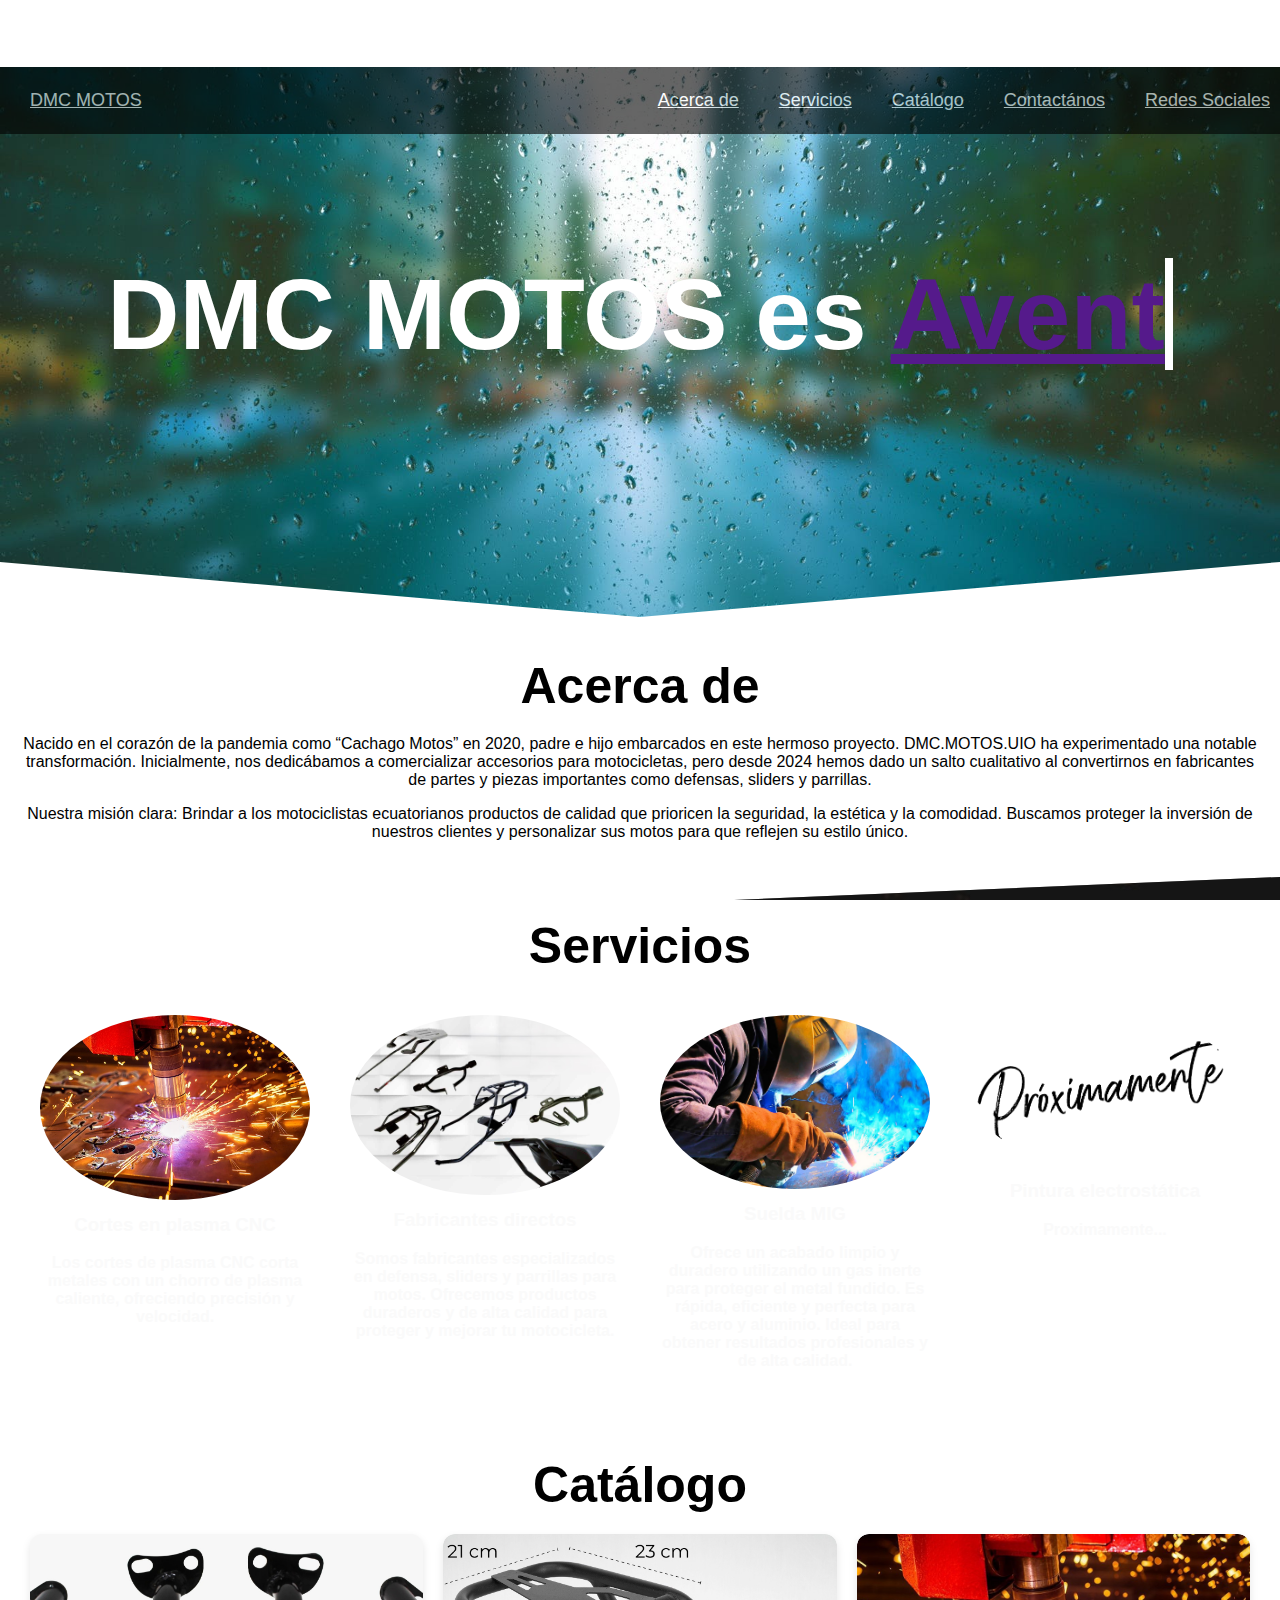
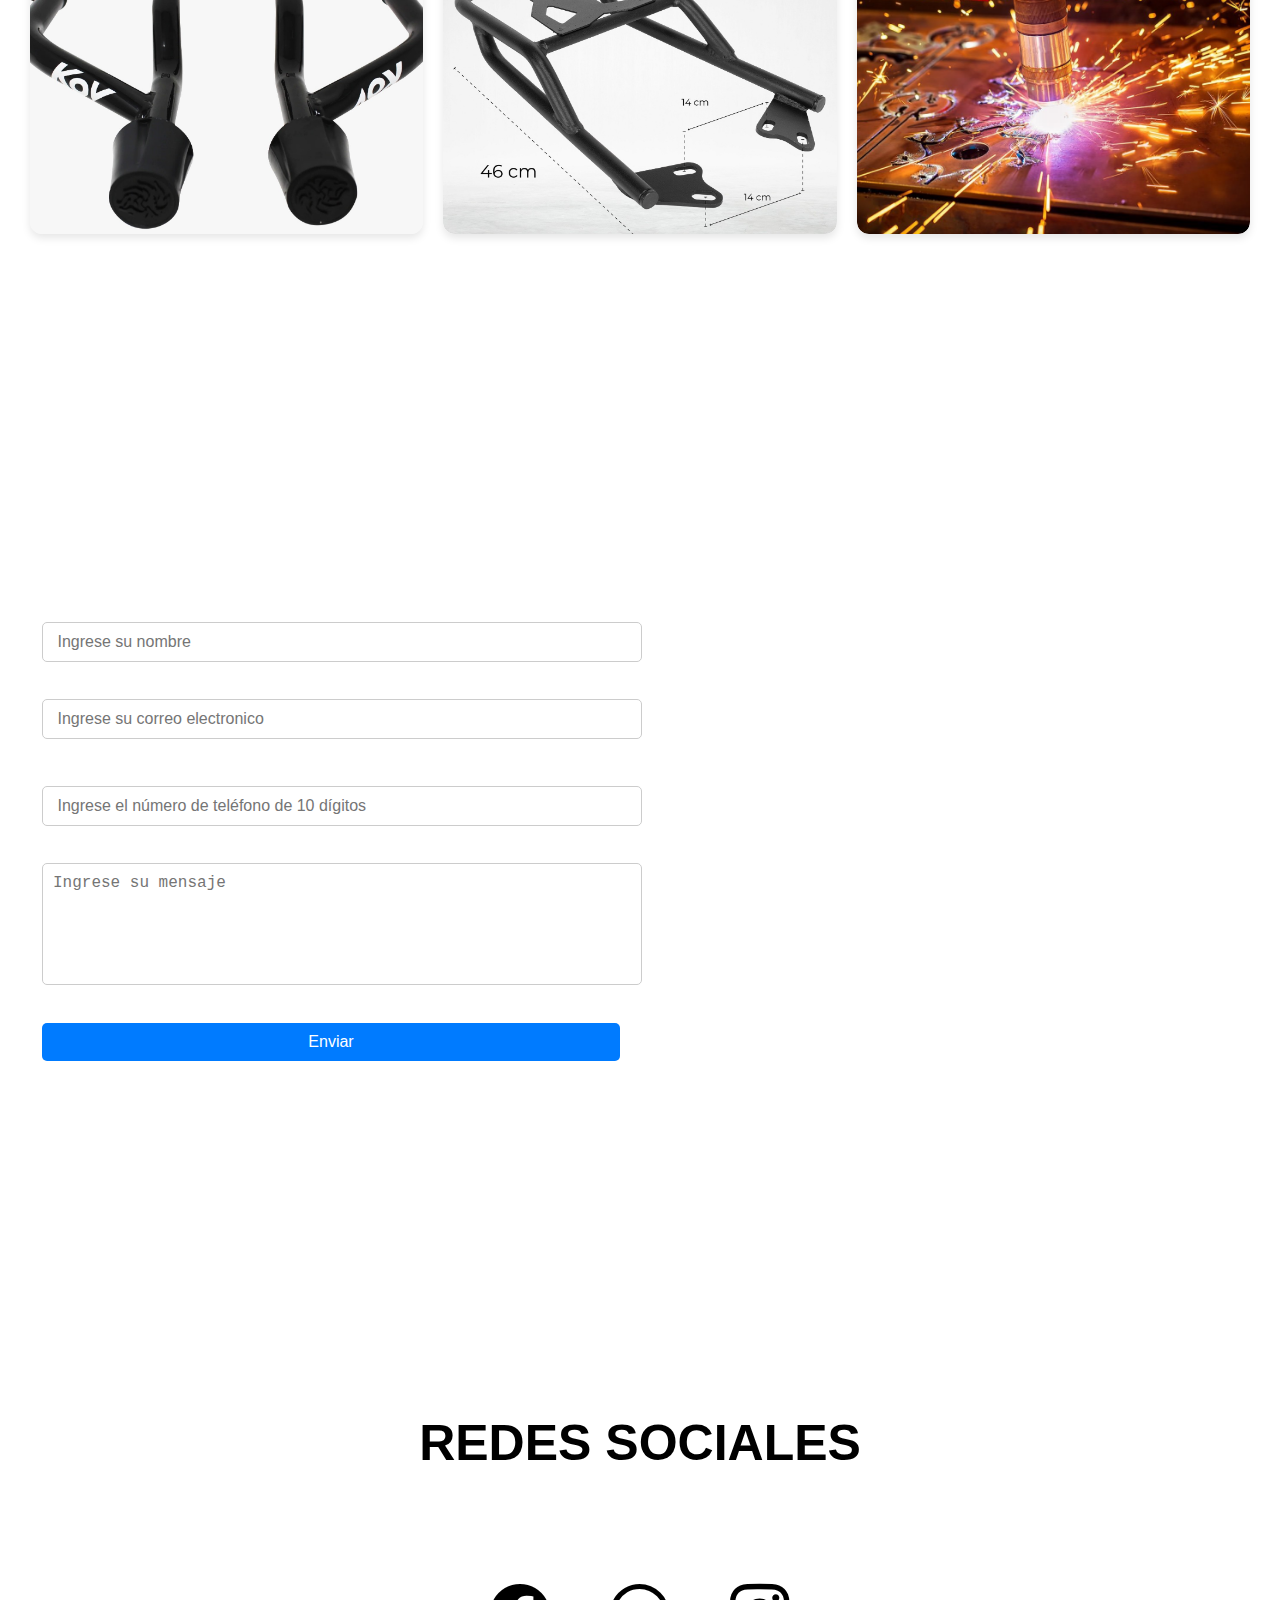
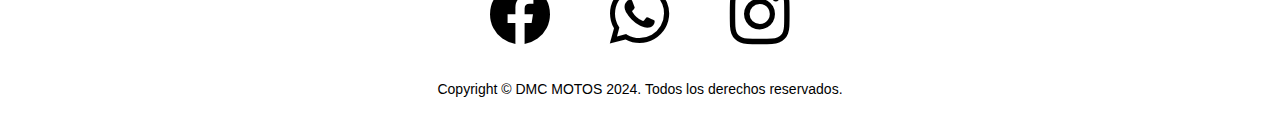
<file: index.html>
<!DOCTYPE html>
<html lang="en">

<head>
    <meta charset="UTF-8">
    <meta name="viewport" content="width=device-width, initial-scale=1.0">
    <link rel="stylesheet" href="estilos/estilos.css">
    <title>DMC MOTOS</title>
    <link rel="stylesheet" href="https://use.fontawesome.com/releases/v5.4.1/css/all.css"
        integrity="sha384-5sAR7xN1Nv6T6+dT2mhtzEpVJvfS3NScPQTrOxhwjIuvcA67KV2R5Jz6kr4abQsz" crossorigin="anonymous">
    <link rel="stylesheet" href="https://stackpath.bootstrapcdn.com/bootstrap/4.1.3/css/bootstrap.min.css"
        integrity="sha384-MCw98/SFnGE8fJT3GXwEOngsV7Zt27NXFoaoApmYm81iuXoPkFOJwJ8ERdknLPMO" crossorigin="anonymous">
    <link rel="stylesheet" href="https://cdn.jsdelivr.net/npm/bootstrap-icons@1.11.3/font/bootstrap-icons.min.css">
</head>

<body>
    <header>
        <div class="contenedor-menu">
            <a href="index.html">DMC MOTOS</a>
            <div>
                <ul>
                    <li class="items">
                        <a class="navegacion" href="#acerca-de">Acerca de</a>
                    </li>
                    <li class="items">
                        <a class="navegacion" href="#servicios">Servicios</a>
                    </li>
                    <li class="items">
                        <a class="navegacion" href="#catalogo">Catálogo</a>
                    </li>
                    <li class="items">
                        <a class="navegacion" href="#contactanos">Contactános</a>
                    </li>
                    <li class="items">
                        <a class="navegacion" href="#redes-sociales">Redes Sociales</a>
                    </li>
                </ul>
            </div>
        </div>
    </header>

    <div class="fondo">
        <h1 class="titulo">DMC MOTOS es
            <a href="" class="typewrite" data-period="3000"
                data-type='[ "Aventura", "Ambiente", "Calidad", "Comodidad", "Pasión" ]'>
                <span class="wrap"></span>
            </a>
        </h1>
        <a class="ver-mas" href="#servicios">
            Ver mas
            <i class="fa fa-chevron-down"></i>
        </a>
    </div>

    <!-- ACERCA DE -->
    <section class="acerca-de" id="acerca-de">
        <div class="contenedor">
            <div>
                <h2>Acerca de</h2>
                <p>
                    Nacido en el corazón de la pandemia como “Cachago Motos” en 2020, padre e hijo 
                    embarcados en este hermoso proyecto. DMC.MOTOS.UIO ha experimentado una notable 
                    transformación. Inicialmente, nos dedicábamos a comercializar accesorios para 
                    motocicletas, pero desde 2024 hemos dado un salto cualitativo al convertirnos en 
                    fabricantes de partes y piezas importantes como defensas, sliders y parrillas. </p>
                <p>Nuestra misión clara: Brindar a los motociclistas ecuatorianos productos de calidad 
                    que prioricen la seguridad, la estética y la comodidad. Buscamos proteger la inversión 
                    de nuestros clientes y personalizar sus motos para que reflejen su estilo único.</p>
            </div>
        </div>
    </section>
    <!-- SERVICIOS -->
    <section class="servicios" id="servicios">
        <h2 class="titulo">Servicios</h2>
        <div class="contenedor">
            <div class="contenedor-servicios">
                <div class="servicio">
                    <img src="imagenes/CNC.jpeg" alt="CORTES CNC">
                    <h3>Cortes en plasma CNC</h3>
                    <p>Los cortes de plasma CNC corta metales con un chorro de plasma caliente,
                        ofreciendo precisión y velocidad. </p>
                </div>
            </div>
            <div class="contenedor-servicios">
                <div class="servicio">
                    <img src="imagenes/variedad.jpg" alt="Parrillas">
                    <h3>Fabricantes directos</h3>
                    <p>
                        Somos fabricantes especializados en defensa, sliders y parrillas para motos.
                        Ofrecemos productos duraderos y de alta calidad para proteger y
                        mejorar tu motocicleta.</p>
                </div>
            </div>
            <div>
                <div class="servicio">
                    <img src="imagenes/suelda.jpg" alt="Sliders">
                    <h3>Suelda MIG</h3>
                    <p>Ofrece un acabado limpio y duradero utilizando un gas inerte para proteger el metal fundido.
                        Es rápida, eficiente y perfecta para acero y aluminio. Ideal para obtener resultados
                        profesionales y de alta calidad.</p>
                </div>
            </div>
            <div class="contenedor-servicios">
                <div class="servicio">
                    <img src="imagenes/Proximamente.png" alt="NO SE AUN">
                    <h3>Pintura electrostática</h3>
                    <p>Proximamente...</p>
                </div>
            </div>
        </div>
    </section>
    <!-- CATALOGO -->
    <div class="catalogo" id="catalogo">
        <h2 class="titulo">Catálogo</h2>
        <div class="contenedor-catalogo">
            <section>
                <img src="imagenes/Slider.jpeg" alt="">
                <div class="descripcion">
                    <h2>
                        <a href="sliders.html">SLIDERS</a>
                    </h2>
                    <p>
                        <a href="sliders.html">Es un accesorio de protección que se instala en el chasis
                            para minimizar los daños en caso de caída. Hechos de materiales resistentes
                            como aluminio o acero, los sliders protegen partes críticas como el motor,
                            actuando como una barrera entre la moto y el suelo.
                        </a>
                    </p>
                </div>
            </section>
            <section>
                <img src="imagenes/Parrilla.jpeg" alt="">
                <div class="descripcion">
                    <h2>
                        <a href="parrillas.html">PARRILLAS</a>
                    </h2>
                    <p>
                        <a href="parrillas.html">Son accesorios que se montan en la parte trasera de la
                            motocicleta y sirven para transportar cargas adicionales. Están hechas de materiales
                            robustos como acero y proporcionan una plataforma estable para llevar equipaje,
                            bolsas o cajas. Su diseño permite un fácil montaje y desmontaje, y a menudo incluyen
                            puntos de anclaje para asegurar los objetos transportados.
                        </a>
                    </p>
                </div>
            </section>
            <section>
                <img src="imagenes/CNC.jpeg" alt="">
                <div class="descripcion">
                    <h2>
                        <a href="variedad.html">VARIEDAD Y MÁS</a>
                    </h2>
                    <p><a href="variedad.html">
                            Es un accesorio de protección que se instala en el chasis para minimizar
                            los daños en caso de caída. Hechos de materiales resistentes como aluminio,
                            acero o plástico, los sliders protegen partes críticas como el motor y el carenado,
                            actuando como una barrera entre la moto y el suelo.
                        </a>
                    </p>
                </div>
            </section>
        </div>
    </div>

    <!-- CONTACTANOS -->
    <section class="contactanos" id="contactanos">
        <div class="contenedor-titulo">
            <h2>Contactános</h2>
            <p>Contacto: dmc.motos.uio@gmail.com | Celular: 0984620701</p>
            <p>Dirección: Solanda, Calle OE3J S25 - 59 Y Av. Solanda.</p>
            <p>Referencia: A la vuelta del chifa tokyo internacional</p>
        </div>
        <div class="contenedor">
            <div class="mapa-formulario">
                <form>
                    <div class="columna1">
                        <div class="nombre">
                            <label for="ingresarNombre">Nombre</label>
                            <input type="text" id="ingresarNombre" placeholder=" Ingrese su nombre">
                            <p class="error" id="nombreError"></p>
                        </div>
                        <div class="email">
                            <label for="ingresarEmail">Email</label>
                            <input type="email" id="ingresarEmail" placeholder=" Ingrese su correo electronico">
                            <p class="error" id="emailError"></p>
                        </div>
                    </div>
                    <div class="columna2">
                        <div class="telefono">
                            <label for="telefono">Número telefónico</label>
                            <input type="tel" id="telefono" placeholder=" Ingrese el número de teléfono de 10 dígitos">
                            <p class="error" id="telefonoError"></p>
                        </div>
                        <div class="mensaje">
                            <label for="mensaje"> Mensaje</label>
                            <textarea id="mensaje" placeholder="Ingrese su mensaje"></textarea>
                            <p class="error" id="mensajeError"></p>
                        </div>
                        <button type="button" class="btn"><i class="fa fa-paper-plane"></i> Enviar</button>
                    </div>
                </form>
                <iframe
                    src="https://www.google.com/maps/embed?pb=!1m18!1m12!1m3!1d997.4432187523208!2d-78.54330173052004!3d-0.27346775889276653!2m3!1f0!2f0!3f0!3m2!1i1024!2i768!4f13.1!3m3!1m2!1s0x91d598ea8550d613%3A0x79d09af3128490ce!2sS23-161%2C%20OE3B%2C%20Quito%20170606!5e0!3m2!1ses!2sec!4v1721781687533!5m2!1ses!2sec"
                    width="600" height="450" style="border:0;" allowfullscreen="" loading="lazy"
                    referrerpolicy="no-referrer-when-downgrade"></iframe>
            </div>
        </div>
    </section>
    <!-- Footer -->
    <footer>
        <div class="contenedor">
            <h3 id="redes-sociales">REDES SOCIALES</h3>
            <ul>
                <li>
                    <a href="https://www.facebook.com/dmc.motos.uio?mibextid=ZbWKwL"> <i class="bi bi-facebook"></i>
                    </a>
                </li>
                <li>
                    <a href="https://wa.me/message/NEAFLUKDZJCFJ1   "> <i class="bi bi-whatsapp"></i> </a>
                </li>
                <li>
                    <a href="https://www.instagram.com/dmcmotosuio?igsh=cjQ0amdlenYzN29j"> <i
                            class="bi bi-instagram"></i> </a>
                </li>
            </ul>
            <p>Copyright &copy; DMC MOTOS 2024. Todos los derechos reservados.</p>
        </div>
    </footer>
    <script src="https://code.jquery.com/jquery-3.6.0.min.js"></script>
    <script src="JS/script.js"></script>
</body>

</html>
</file>
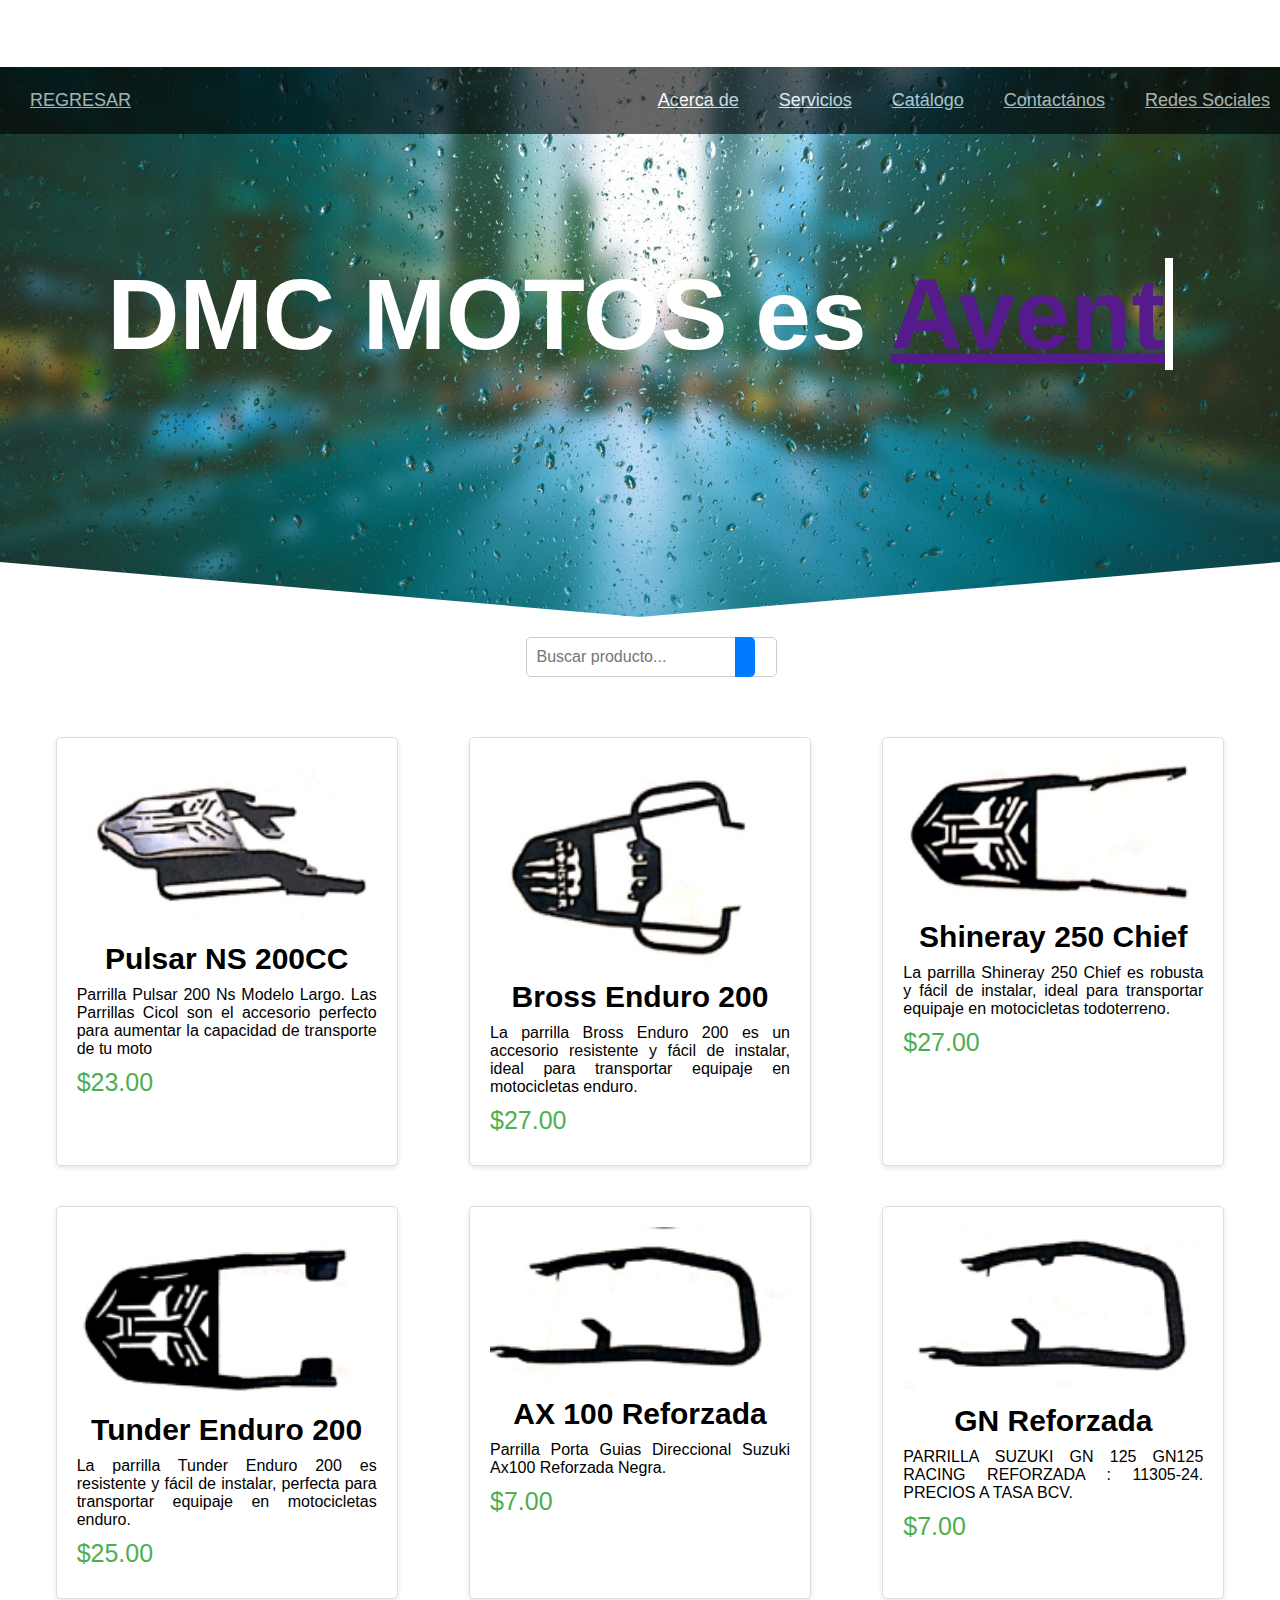
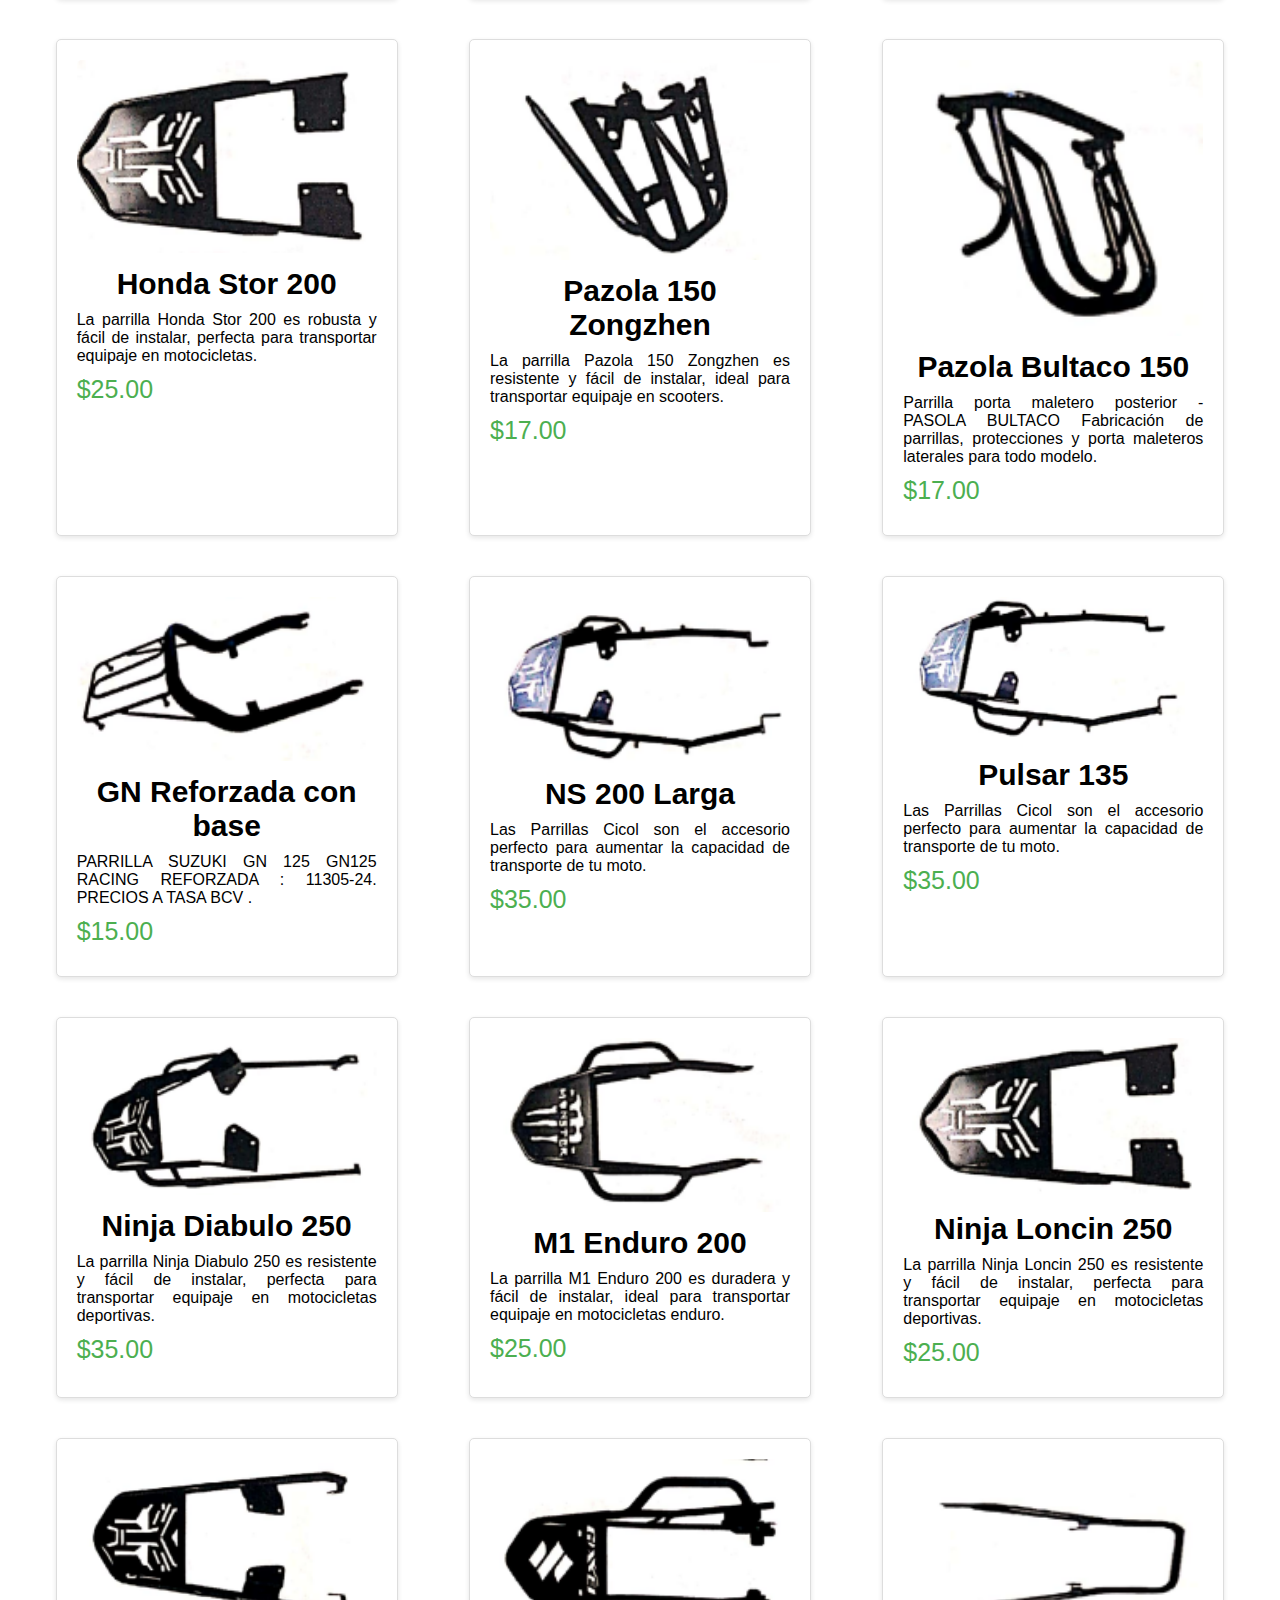
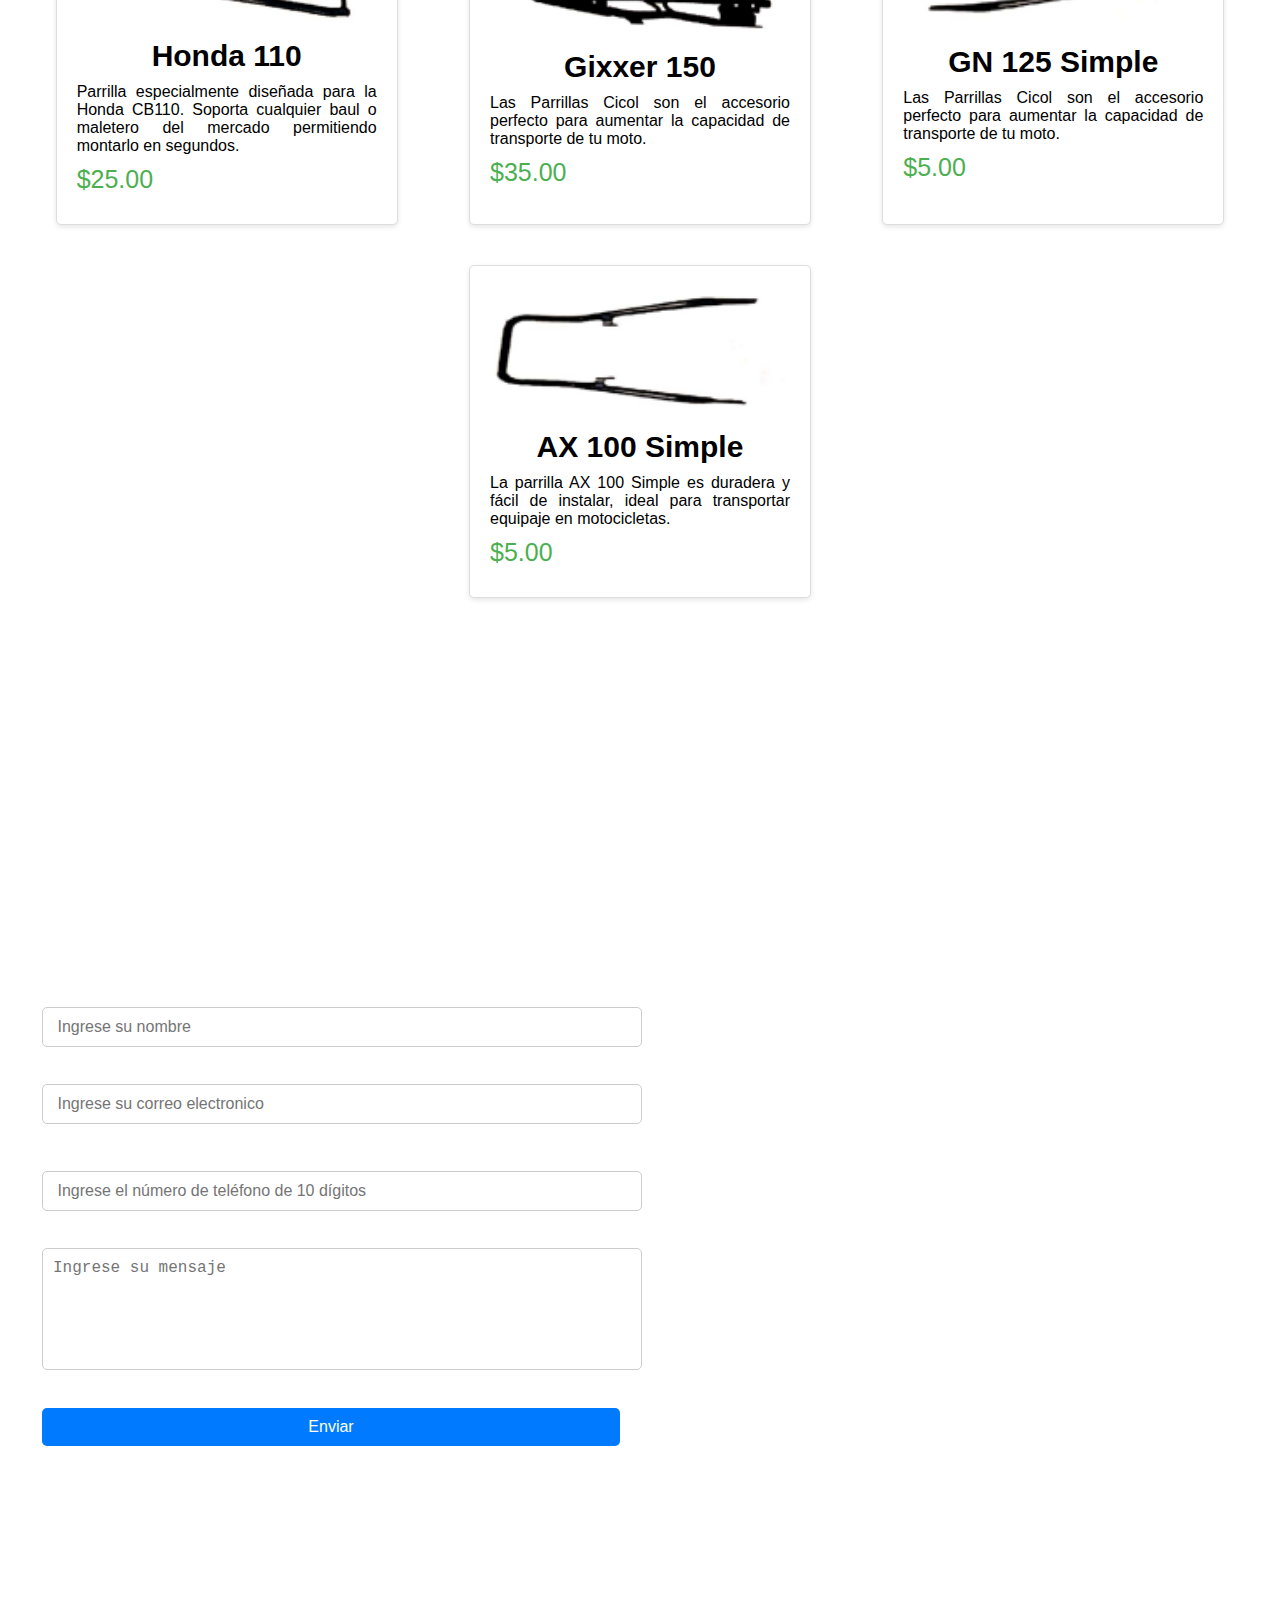
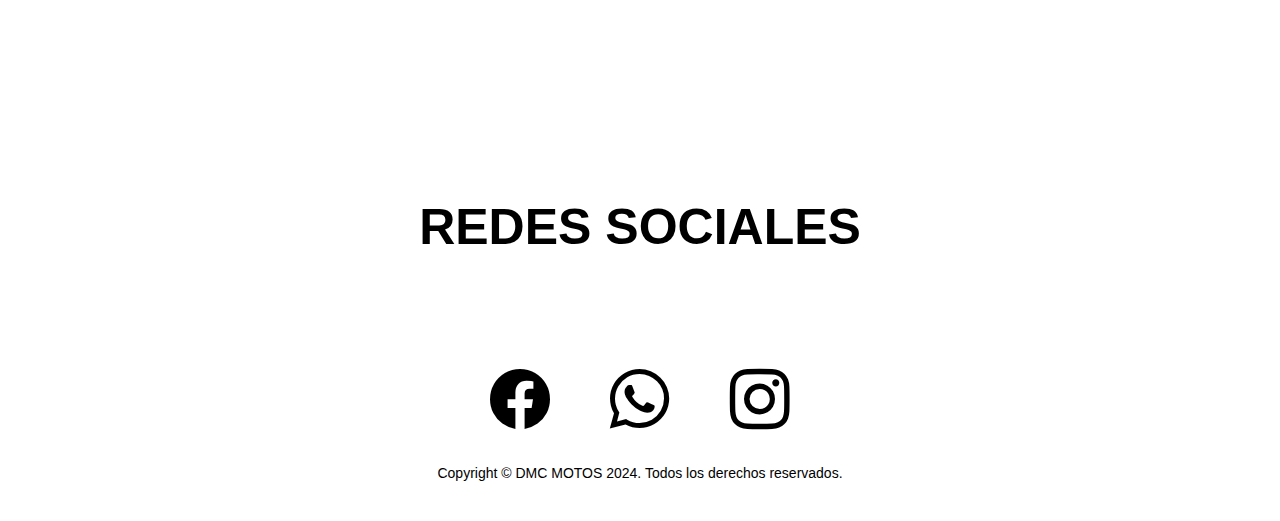
<file: parrillas.html>
<!DOCTYPE html>
<html lang="es">

<head>
    <meta charset="UTF-8">
    <meta name="viewport" content="width=device-width, initial-scale=1.0">
    <link rel="stylesheet" href="https://use.fontawesome.com/releases/v5.4.1/css/all.css"
        integrity="sha384-5sAR7xN1Nv6T6+dT2mhtzEpVJvfS3NScPQTrOxhwjIuvcA67KV2R5Jz6kr4abQsz" crossorigin="anonymous">
    <link rel="stylesheet" href="https://stackpath.bootstrapcdn.com/bootstrap/4.1.3/css/bootstrap.min.css"
        integrity="sha384-MCw98/SFnGE8fJT3GXwEOngsV7Zt27NXFoaoApmYm81iuXoPkFOJwJ8ERdknLPMO" crossorigin="anonymous">
    <link rel="stylesheet" href="https://cdn.jsdelivr.net/npm/bootstrap-icons@1.11.3/font/bootstrap-icons.min.css">
    <link rel="stylesheet" href="estilos/estilosparrillas.css">
    <title>PARRILLAS</title>
</head>

<body>
    <header>
        <div class="contenedor-menu">
            <a href="index.html">REGRESAR</a>
            <div>
                <ul>
                    <li class="items"><a class="navegacion" href="index.html#acerca-de">Acerca de</a></li>
                    <li class="items"><a class="navegacion" href="index.html#servicios">Servicios</a></li>
                    <li class="items"><a class="navegacion" href="index.html#catalogo">Catálogo</a></li>
                    <li class="items"><a class="navegacion" href="#contactanos">Contactános</a></li>
                    <li class="items"><a class="navegacion" href="#redes-sociales">Redes Sociales</a></li>
                </ul>
            </div>
        </div>
    </header>

    <div class="fondo">
        <h1 class="titulo">DMC MOTOS es
            <a href="" class="typewrite" data-period="3000"
                data-type='[ "Aventura", "Ambiente", "Calidad", "Comodidad", "Pasión" ]'>
                <span class="wrap"></span>
            </a>
        </h1>
        <a class="ver-mas" href="#productos">
            Ver mas
            <i class="fa fa-chevron-down"></i>
        </a>
    </div>
    <!-- Campo de búsqueda -->
    <section class="contenedor-busqueda">
        <div class="envoltura-busqueda">
            <input type="text" id="inputBusqueda" placeholder="Buscar producto...">
            <button id="botonBusqueda"><i class="fa fa-search"></i></button>
        </div>
    </section>

    <section class="lista-productos" id="productos">
        <article class="producto">
            <img src="imagenes/parrillas/Pulsar NS 200cc.png" alt="Pulsar NS 200cc">
            <h2>Pulsar NS 200CC</h2>
            <p>Parrilla Pulsar 200 Ns Modelo Largo. Las Parrillas Cicol son el accesorio perfecto para aumentar la
                capacidad de transporte de tu moto</p>
            <p class="precio">$23.00</p>
        </article>
        <article class="producto">
            <img src="imagenes/parrillas/Bross Enduro 200.png" alt="Bross Enduro 200">
            <h2>Bross Enduro 200</h2>
            <p>La parrilla Bross Enduro 200 es un accesorio resistente y fácil de instalar, ideal para transportar
                equipaje en motocicletas enduro.</p>
            <p class="precio">$27.00</p>
        </article>
        <article class="producto">
            <img src="imagenes/parrillas/Shineray 250 Chief.png" alt="Shineray 250 Chief">
            <h2>Shineray 250 Chief</h2>
            <p>La parrilla Shineray 250 Chief es robusta y fácil de instalar, ideal para transportar equipaje en
                motocicletas todoterreno.</p>
            <p class="precio">$27.00</p>
        </article>
        <article class="producto">
            <img src="imagenes/parrillas/Tunder Enduro 200.png" alt="Tunder Enduro 200">
            <h2>Tunder Enduro 200</h2>
            <p>La parrilla Tunder Enduro 200 es resistente y fácil de instalar, perfecta para transportar equipaje en
                motocicletas enduro.</p>
            <p class="precio">$25.00</p>
        </article>
        <article class="producto">
            <img src="imagenes/parrillas/AX 100 Reforzada.png" alt="X 100 Reforzada">
            <h2>AX 100 Reforzada</h2>
            <p>Parrilla Porta Guias Direccional Suzuki Ax100 Reforzada Negra.</p>
            <p class="precio">$7.00</p>
        </article>
        <article class="producto">
            <img src="imagenes/parrillas/GN Reforzada.png" alt="GN Reforzadao">
            <h2>GN Reforzada</h2>
            <p>PARRILLA SUZUKI GN 125 GN125 RACING REFORZADA : 11305-24. PRECIOS A TASA BCV.</p>
            <p class="precio">$7.00</p>
        </article>
        <article class="producto">
            <img src="imagenes/parrillas/Honda Stor 200.png" alt="Honda Stor 200">
            <h2>Honda Stor 200</h2>
            <p>La parrilla Honda Stor 200 es robusta y fácil de instalar, perfecta para transportar equipaje en
                motocicletas.</p>
            <p class="precio">$25.00</p>
        </article>
        <article class="producto">
            <img src="imagenes/parrillas/Pazola 150 Zongzhen.png" alt="Pazola 150 Zongzhen">
            <h2>Pazola 150 Zongzhen</h2>
            <p>La parrilla Pazola 150 Zongzhen es resistente y fácil de instalar, ideal para transportar equipaje en
                scooters.</p>
            <p class="precio">$17.00</p>
        </article>
        <article class="producto">
            <img src="imagenes/parrillas/Pazola Bultaco 150.png" alt="Pazola Bultaco 150">
            <h2>Pazola Bultaco 150</h2>
            <p>Parrilla porta maletero posterior - PASOLA BULTACO Fabricación de parrillas, protecciones y porta
                maleteros laterales para todo modelo.</p>
            <p class="precio">$17.00</p>
        </article>
        <article class="producto">
            <img src="imagenes/parrillas/GN Reforzada con base.png" alt="GN Reforzada con base">
            <h2>GN Reforzada con base</h2>
            <p>PARRILLA SUZUKI GN 125 GN125 RACING REFORZADA : 11305-24. PRECIOS A TASA BCV .</p>
            <p class="precio">$15.00</p>
        </article>
        <article class="producto">
            <img src="imagenes/parrillas/NS 200 Larga.png" alt="NS 200 Larga">
            <h2>NS 200 Larga</h2>
            <p>Las Parrillas Cicol son el accesorio perfecto para aumentar la capacidad de transporte de tu moto.</p>
            <p class="precio">$35.00</p>
        </article>
        <article class="producto">
            <img src="imagenes/parrillas/Pulsar 135.png" alt="Pulsar 135">
            <h2>Pulsar 135</h2>
            <p>Las Parrillas Cicol son el accesorio perfecto para aumentar la capacidad de transporte de tu moto.</p>
            <p class="precio">$35.00</p>
        </article>
        <article class="producto">
            <img src="imagenes/parrillas/Ninja Diabulo 250.png" alt="Ninja Diabulo 250">
            <h2>Ninja Diabulo 250</h2>
            <p>La parrilla Ninja Diabulo 250 es resistente y fácil de instalar, perfecta para transportar equipaje en
                motocicletas deportivas.</p>
            <p class="precio">$35.00</p>
        </article>
        <article class="producto">
            <img src="imagenes/parrillas/M1 Enduro 200.png" alt="M1 Enduro 200">
            <h2>M1 Enduro 200</h2>
            <p>La parrilla M1 Enduro 200 es duradera y fácil de instalar, ideal para transportar equipaje en
                motocicletas enduro.</p>
            <p class="precio">$25.00</p>
        </article>
        <article class="producto">
            <img src="imagenes/parrillas/Ninja Loncin 250.png" alt="Ninja Loncin 250">
            <h2>Ninja Loncin 250</h2>
            <p>La parrilla Ninja Loncin 250 es resistente y fácil de instalar, perfecta para transportar equipaje en
                motocicletas deportivas.</p>
            <p class="precio">$25.00</p>
        </article>
        <article class="producto">
            <img src="imagenes/parrillas/Honda 110.png" alt="Honda 110">
            <h2>Honda 110</h2>
            <p>Parrilla especialmente diseñada para la Honda CB110. Soporta cualquier baul o maletero del mercado
                permitiendo montarlo en segundos.</p>
            <p class="precio">$25.00</p>
        </article>
        <article class="producto">
            <img src="imagenes/parrillas/Gixxer 150.png" alt="Gixxer 150">
            <h2>Gixxer 150</h2>
            <p>Las Parrillas Cicol son el accesorio perfecto para aumentar la capacidad de transporte de tu moto.</p>
            <p class="precio">$35.00</p>
        </article>
        <article class="producto">
            <img src="imagenes/parrillas/GN 125 Simple .png" alt="GN 125 Simple">
            <h2>GN 125 Simple</h2>
            <p>Las Parrillas Cicol son el accesorio perfecto para aumentar la capacidad de transporte de tu moto.</p>
            <p class="precio">$5.00</p>
        </article>
        <article class="producto">
            <img src="imagenes/parrillas/AX 100 Simple.png" alt="AX 100 Simple">
            <h2>AX 100 Simple</h2>
            <p>La parrilla AX 100 Simple es duradera y fácil de instalar, ideal para transportar equipaje en
                motocicletas.</p>
            <p class="precio">$5.00</p>
        </article>
        <!-- Repite este bloque para más productos -->
    </section>

    <!-- CONTACTANOS -->
    <section class="contactanos" id="contactanos">
        <div class="contenedor-titulo">
            <h2>Contactános</h2>
            <p>Contacto: dmc.motos.uio@gmail.com | Celular: 0984620701</p>
            <p>Dirección: Solanda, Calle OE3J S25 - 59 Y Av. Solanda.</p>
            <p>Referencia: A la vuelta del chifa tokyo internacional</p>
        </div>
        <div class="contenedor">
            <div class="mapa-formulario">
                <form>
                    <div class="columna1">
                        <div class="nombre">
                            <label for="ingresarNombre">Nombre</label>
                            <input type="text" id="ingresarNombre" placeholder=" Ingrese su nombre">
                            <p class="error" id="nombreError"></p>
                        </div>
                        <div class="email">
                            <label for="ingresarEmail">Email</label>
                            <input type="email" id="ingresarEmail" placeholder=" Ingrese su correo electronico">
                            <p class="error" id="emailError"></p>
                        </div>
                    </div>
                    <div class="columna2">
                        <div class="telefono">
                            <label for="telefono">Número telefónico</label>
                            <input type="tel" id="telefono" placeholder=" Ingrese el número de teléfono de 10 dígitos">
                            <p class="error" id="telefonoError"></p>
                        </div>
                        <div class="mensaje">
                            <label for="mensaje"> Mensaje</label>
                            <textarea id="mensaje" placeholder="Ingrese su mensaje"></textarea>
                            <p class="error" id="mensajeError"></p>
                        </div>
                        <button type="button" class="btn"><i class="fa fa-paper-plane"></i> Enviar</button>
                    </div>
                </form>
                <iframe src="https://www.google.com/maps/embed?pb=!1m18!1m12!1m3!1d997.4432187523208!2d-78.54330173052004!3d-0.27346775889276653!2m3!1f0!2f0!3f0!3m2!1i1024!2i768!4f13.1!3m3!1m2!1s0x91d598ea8550d613%3A0x79d09af3128490ce!2sS23-161%2C%20OE3B%2C%20Quito%20170606!5e0!3m2!1ses!2sec!4v1721781687533!5m2!1ses!2sec" width="600" height="450" style="border:0;" allowfullscreen=""
                    loading="lazy" referrerpolicy="no-referrer-when-downgrade"></iframe>
            </div>
        </div>
    </section>
    <!-- Footer -->
    <footer>
        <div class="contenedor">
            <h3 id="redes-sociales">REDES SOCIALES</h3>
            <ul>
                <li>
                    <a href="https://www.facebook.com/dmc.motos.uio?mibextid=ZbWKwL"> <i class="bi bi-facebook"></i></a>
                </li>
                <li>
                    <a href="https://wa.me/message/NEAFLUKDZJCFJ1   "> <i class="bi bi-whatsapp"></i> </a>
                </li>
                <li>
                    <a href="https://www.instagram.com/dmcmotosuio?igsh=cjQ0amdlenYzN29j"> <i
                            class="bi bi-instagram"></i> </a>
                </li>
            </ul>
            <p>Copyright &copy; DMC MOTOS 2024. Todos los derechos reservados.</p>
        </div>
    </footer>
    <script src="https://code.jquery.com/jquery-3.6.0.min.js"></script>
    <script src="JS/script.js"></script>
</body>

</html>
</file>
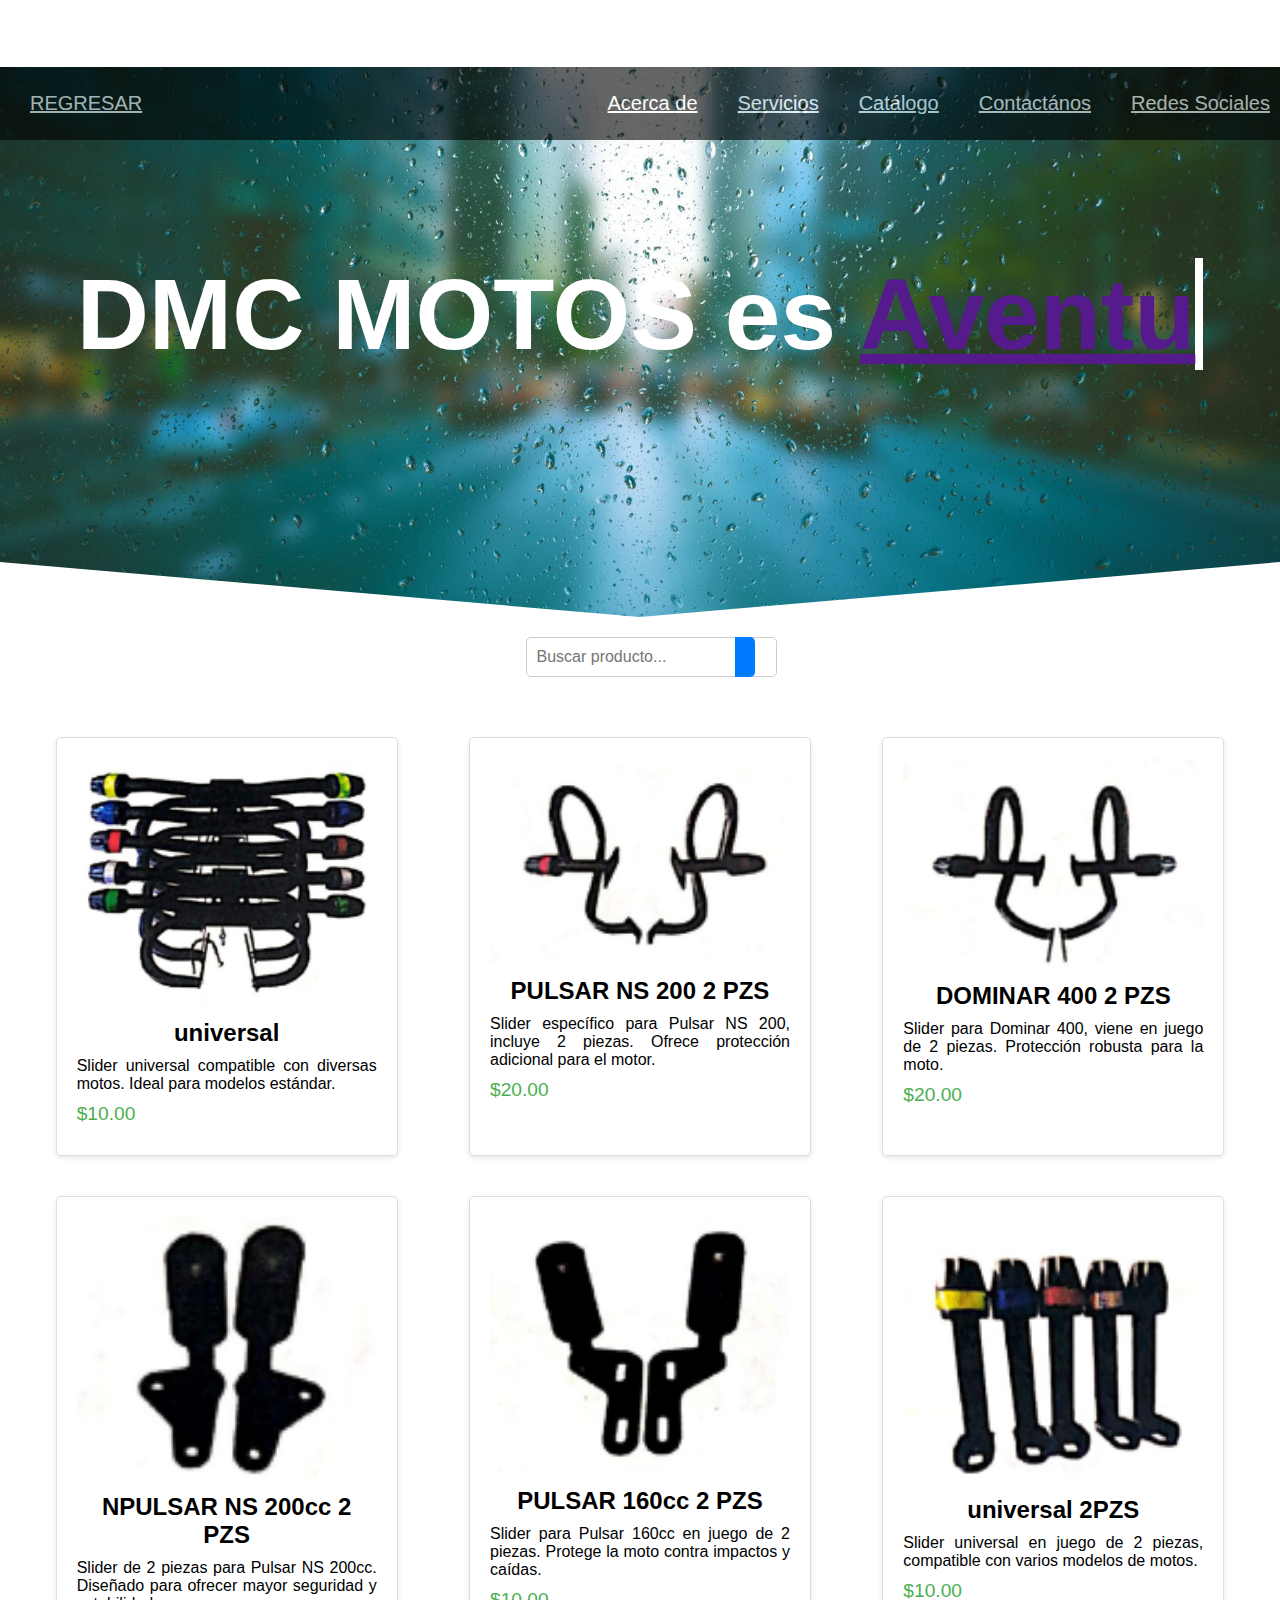
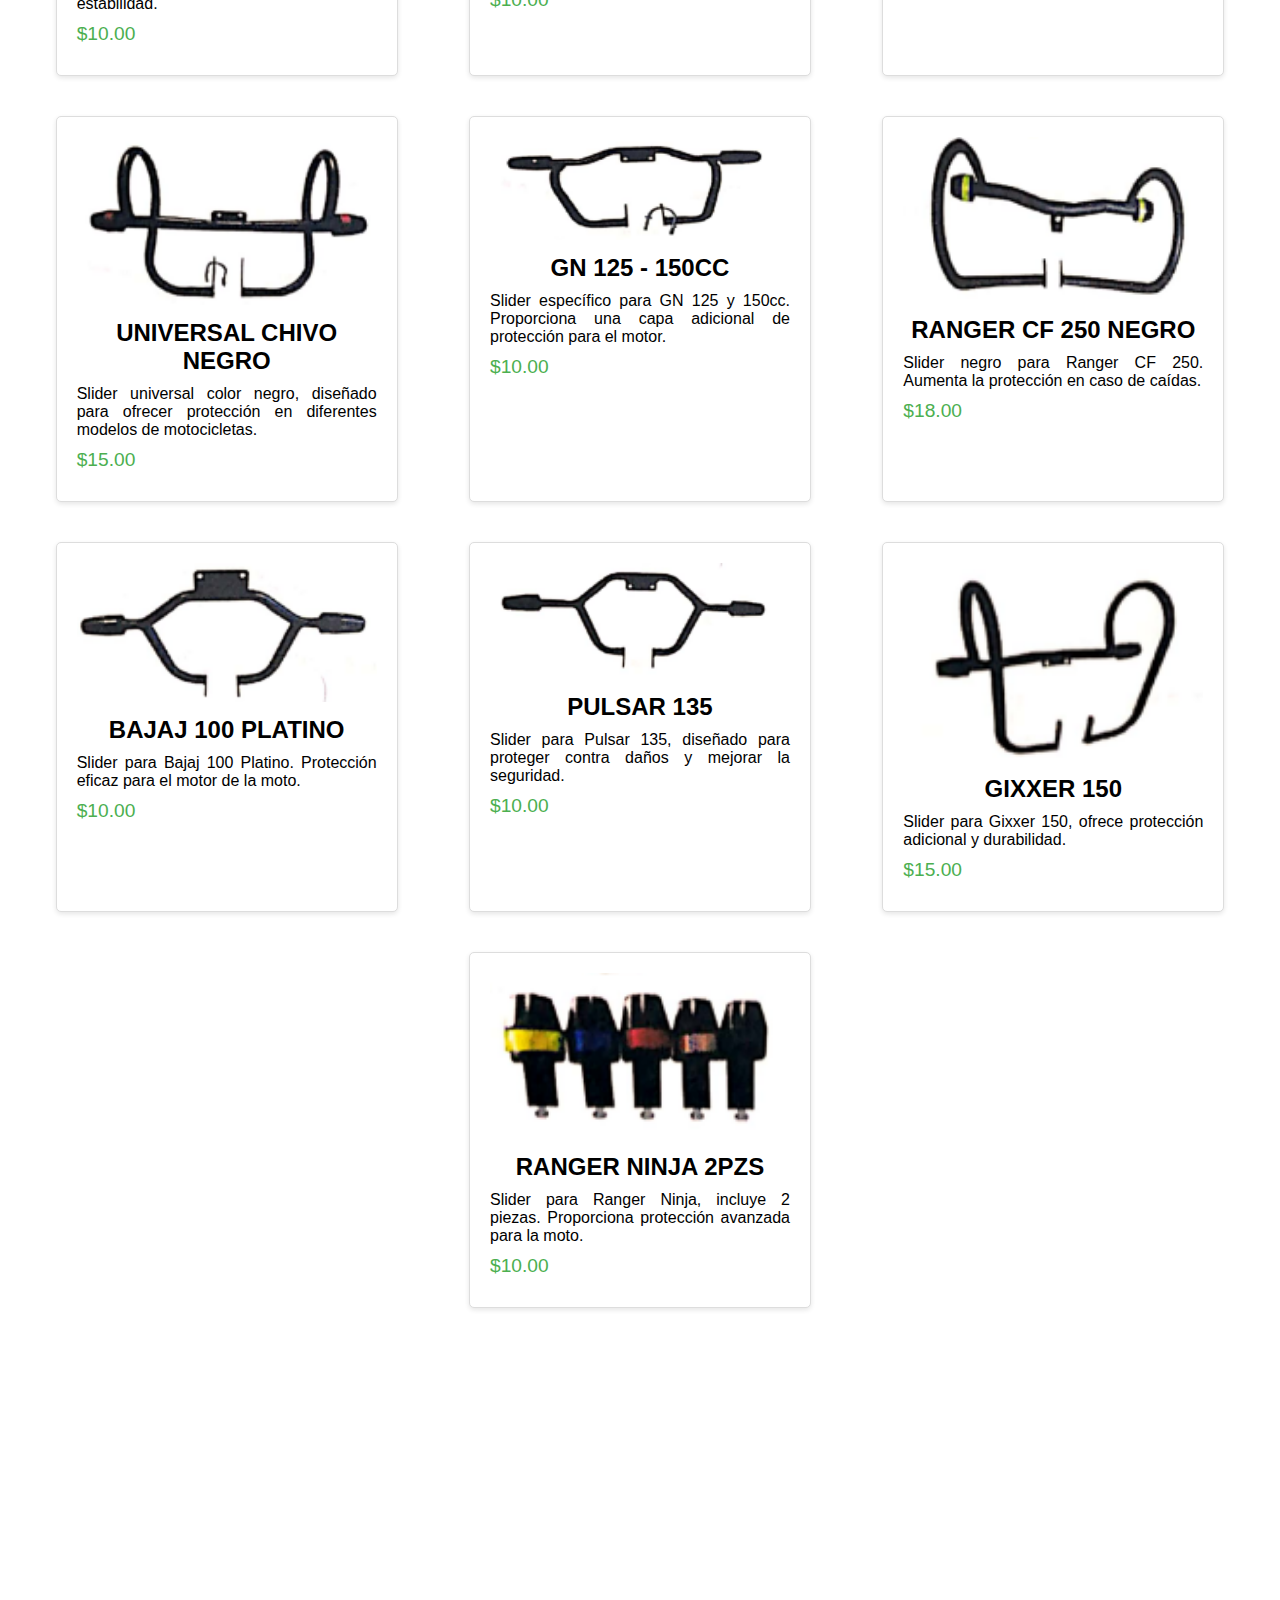
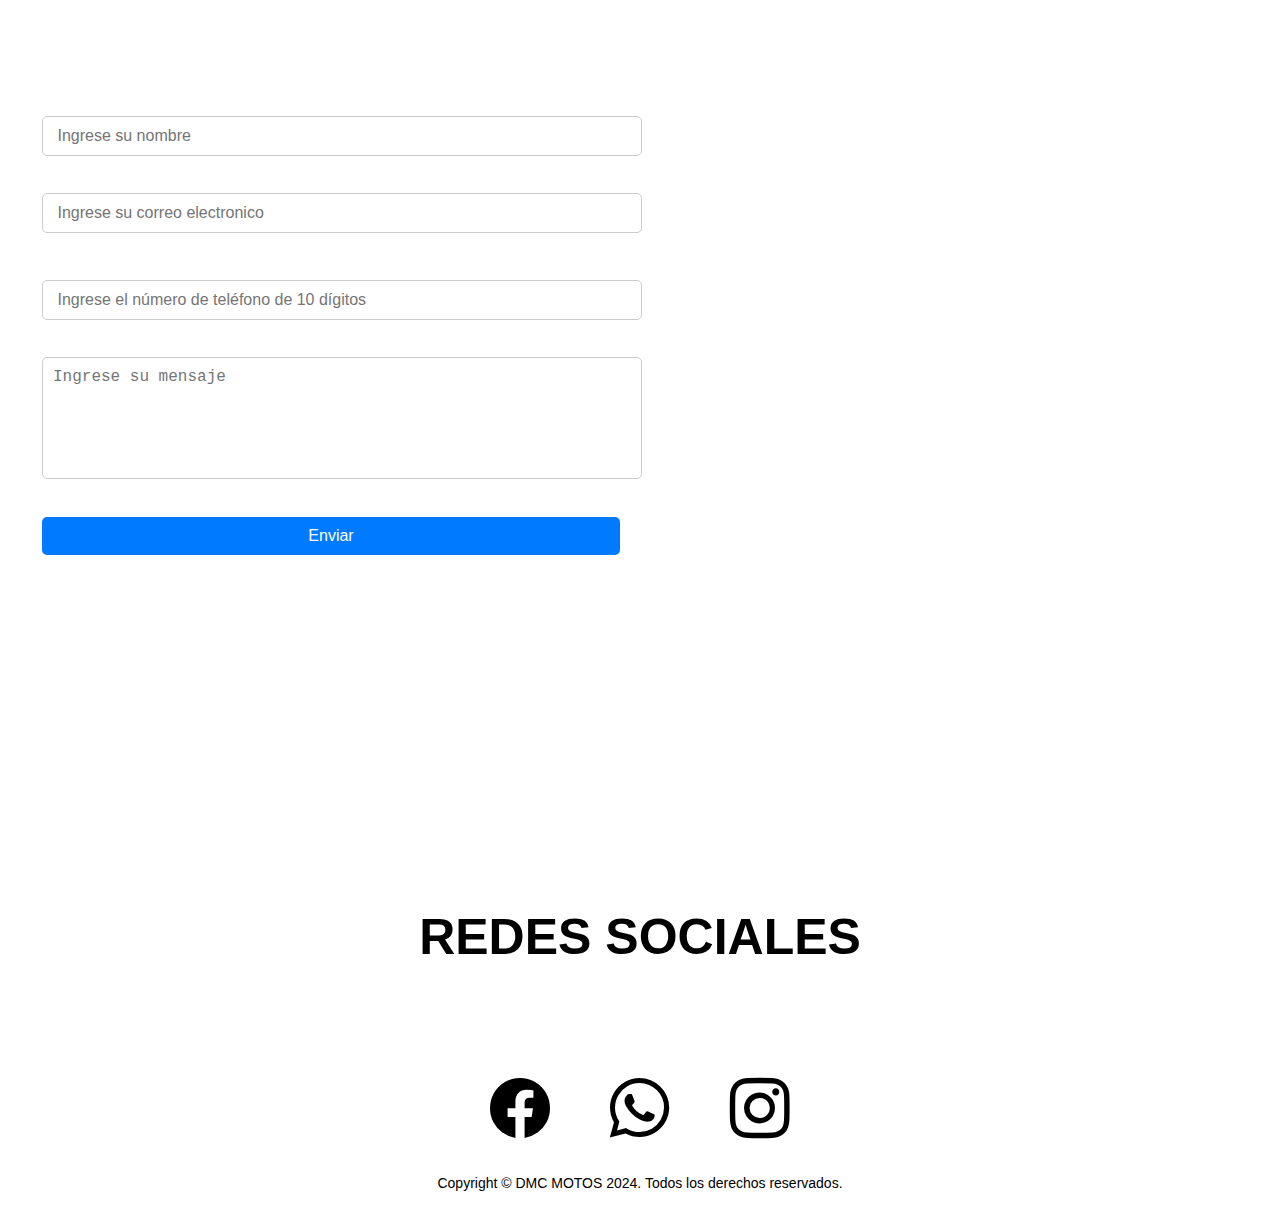
<file: sliders.html>
<!DOCTYPE html>
<html lang="es">

<head>
    <meta charset="UTF-8">
    <meta name="viewport" content="width=device-width, initial-scale=1.0">
    <link rel="stylesheet" href="https://use.fontawesome.com/releases/v5.4.1/css/all.css"
        integrity="sha384-5sAR7xN1Nv6T6+dT2mhtzEpVJvfS3NScPQTrOxhwjIuvcA67KV2R5Jz6kr4abQsz" crossorigin="anonymous">
    <link rel="stylesheet" href="https://stackpath.bootstrapcdn.com/bootstrap/4.1.3/css/bootstrap.min.css"
        integrity="sha384-MCw98/SFnGE8fJT3GXwEOngsV7Zt27NXFoaoApmYm81iuXoPkFOJwJ8ERdknLPMO" crossorigin="anonymous">
    <link rel="stylesheet" href="https://cdn.jsdelivr.net/npm/bootstrap-icons@1.11.3/font/bootstrap-icons.min.css">
    <link rel="stylesheet" href="estilos/estilossliders.css">
    <title>SLIDERS</title>

</head>

<body>
    <header>
        <div class="contenedor-menu">
            <a href="index.html">REGRESAR</a>
            <div>
                <ul>
                    <li class="items"><a class="navegacion" href="index.html#acerca-de">Acerca de</a></li>
                    <li class="items"><a class="navegacion" href="index.html#servicios">Servicios</a></li>
                    <li class="items"><a class="navegacion" href="index.html#catalogo">Catálogo</a></li>
                    <li class="items"><a class="navegacion" href="#contactanos">Contactános</a></li>
                    <li class="items"><a class="navegacion" href="#redes-sociales">Redes Sociales</a></li>
                </ul>
            </div>
        </div>
    </header>

    <div class="fondo">
        <h1 class="titulo">DMC MOTOS es
            <a href="" class="typewrite" data-period="3000"
                data-type='[ "Aventura", "Ambiente", "Calidad", "Comodidad", "Pasión" ]'>
                <span class="wrap"></span>
            </a>
        </h1>
        <a class="ver-mas" href="#productos">
            Ver mas
            <i class="fa fa-chevron-down"></i>
        </a>
    </div>

    <!-- Campo de búsqueda -->
    <section class="contenedor-busqueda">
        <div class="envoltura-busqueda">
            <input type="text" id="inputBusqueda" placeholder="Buscar producto...">
            <button id="botonBusqueda"><i class="fa fa-search"></i></button>
        </div>
    </section>

    <section class="producto-list" id="productos">
        <article class="producto">
            <img src="imagenes/sliders/universal.png" alt="universal">
            <h2>universal</h2>
            <p>Slider universal compatible con diversas motos. Ideal para modelos estándar.</p>
            <p class="precio">$10.00</p>
        </article>
        <article class="producto">
            <img src="imagenes/sliders/PULSAR NS 200 2 PZS.png" alt="PULSAR NS 200 2 PZS">
            <h2>PULSAR NS 200 2 PZS</h2>
            <p>Slider específico para Pulsar NS 200, incluye 2 piezas. Ofrece protección adicional para el motor.</p>
            <p class="precio">$20.00</p>
        </article>
        <article class="producto">
            <img src="imagenes/sliders/DOMINAR 400 2 PZS.png" alt="DOMINAR 400 2 PZS">
            <h2>DOMINAR 400 2 PZS</h2>
            <p>Slider para Dominar 400, viene en juego de 2 piezas. Protección robusta para la moto.</p>
            <p class="precio">$20.00</p>
        </article>
        <article class="producto">
            <img src="imagenes/sliders/PULSAR NS 200cc 2 PZS.png" alt="PULSAR NS 200cc 2 PZS">
            <h2>NPULSAR NS 200cc 2 PZS</h2>
            <p>Slider de 2 piezas para Pulsar NS 200cc. Diseñado para ofrecer mayor seguridad y estabilidad.</p>
            <p class="precio">$10.00</p>
        </article>
        <article class="producto">
            <img src="imagenes/sliders/PULSAR 160cc 2 PZS.png" alt="PULSAR 160cc 2 PZS">
            <h2>PULSAR 160cc 2 PZS</h2>
            <p>Slider para Pulsar 160cc en juego de 2 piezas. Protege la moto contra impactos y caídas.</p>
            <p class="precio">$10.00</p>
        </article>
        <article class="producto">
            <img src="imagenes/sliders/universal 2PZS.png" alt="universal 2PZS">
            <h2>universal 2PZS</h2>
            <p>Slider universal en juego de 2 piezas, compatible con varios modelos de motos.</p>
            <p class="precio">$10.00</p>
        </article>
        <article class="producto">
            <img src="imagenes/sliders/UNIVERSAL CHIVO NEGRO.png" alt="UNIVERSAL CHIVO NEGRO">
            <h2>UNIVERSAL CHIVO NEGRO</h2>
            <p>Slider universal color negro, diseñado para ofrecer protección en diferentes modelos de motocicletas.</p>
            <p class="precio">$15.00</p>
        </article>
        <article class="producto">
            <img src="imagenes/sliders/GN 125 - 150CC.png" alt="GN 125 - 150CC">
            <h2>GN 125 - 150CC</h2>
            <p>Slider específico para GN 125 y 150cc. Proporciona una capa adicional de protección para el motor.</p>
            <p class="precio">$10.00</p>
        </article>
        <article class="producto">
            <img src="imagenes/sliders/RANGER CF 250 NEGRO.png" alt="RANGER CF 250 NEGRO">
            <h2>RANGER CF 250 NEGRO</h2>
            <p>Slider negro para Ranger CF 250. Aumenta la protección en caso de caídas.</p>
            <p class="precio">$18.00</p>
        </article>
        <article class="producto">
            <img src="imagenes/sliders/BAJAJ 100 PLATINO.png" alt="BAJAJ 100 PLATINO">
            <h2>BAJAJ 100 PLATINO</h2>
            <p>Slider para Bajaj 100 Platino. Protección eficaz para el motor de la moto.</p>
            <p class="precio">$10.00</p>
        </article>
        <article class="producto">
            <img src="imagenes/sliders/PULSAR 135.png" alt="PULSAR 135">
            <h2>PULSAR 135</h2>
            <p>Slider para Pulsar 135, diseñado para proteger contra daños y mejorar la seguridad.</p>
            <p class="precio">$10.00</p>
        </article>
        <article class="producto">
            <img src="imagenes/sliders/GIXXER 150.png" alt="GIXXER 150">
            <h2>GIXXER 150</h2>
            <p>Slider para Gixxer 150, ofrece protección adicional y durabilidad.</p>
            <p class="precio">$15.00</p>
        </article>
        <article class="producto">
            <img src="imagenes/sliders/RANGER NINJA 2PZS.png" alt="RANGER NINJA 2PZS">
            <h2>RANGER NINJA 2PZS</h2>
            <p>Slider para Ranger Ninja, incluye 2 piezas. Proporciona protección avanzada para la moto.</p>
            <p class="precio">$10.00</p>
        </article>
        <!-- Repite este bloque para más productos -->
    </section>

    <!-- CONTACTANOS -->
    <section class="contactanos" id="contactanos">
        <div class="contenedor-titulo">
            <h2>Contactános</h2>
            <p>Contacto: dmc.motos.uio@gmail.com | Celular: 0984620701</p>
            <p>Dirección: Solanda, Calle OE3J S25 - 59 Y Av. Solanda.</p>
            <p>Referencia: A la vuelta del chifa tokyo internacional</p>
        </div>
        <div class="contenedor">
            <div class="mapa-formulario">
                <form>
                    <div class="columna1">
                        <div class="nombre">
                            <label for="ingresarNombre">Nombre</label>
                            <input type="text" id="ingresarNombre" placeholder=" Ingrese su nombre">
                            <p class="error" id="nombreError"></p>
                        </div>
                        <div class="email">
                            <label for="ingresarEmail">Email</label>
                            <input type="email" id="ingresarEmail" placeholder=" Ingrese su correo electronico">
                            <p class="error" id="emailError"></p>
                        </div>
                    </div>
                    <div class="columna2">
                        <div class="telefono">
                            <label for="telefono">Número telefónico</label>
                            <input type="tel" id="telefono" placeholder=" Ingrese el número de teléfono de 10 dígitos">
                            <p class="error" id="telefonoError"></p>
                        </div>
                        <div class="mensaje">
                            <label for="mensaje"> Mensaje</label>
                            <textarea id="mensaje" placeholder="Ingrese su mensaje"></textarea>
                            <p class="error" id="mensajeError"></p>
                        </div>
                        <button type="button" class="btn"><i class="fa fa-paper-plane"></i> Enviar</button>
                    </div>
                </form>
                <iframe src="https://www.google.com/maps/embed?pb=!1m18!1m12!1m3!1d997.4432187523208!2d-78.54330173052004!3d-0.27346775889276653!2m3!1f0!2f0!3f0!3m2!1i1024!2i768!4f13.1!3m3!1m2!1s0x91d598ea8550d613%3A0x79d09af3128490ce!2sS23-161%2C%20OE3B%2C%20Quito%20170606!5e0!3m2!1ses!2sec!4v1721781687533!5m2!1ses!2sec" width="600" height="450" style="border:0;" allowfullscreen=""
                    loading="lazy" referrerpolicy="no-referrer-when-downgrade"></iframe>
            </div>
        </div>
    </section>
    <!-- Footer -->
    <footer>
        <div class="contenedor">
            <h3 id="redes-sociales">REDES SOCIALES</h3>
            <ul>
                <li>
                    <a href="https://www.facebook.com/dmc.motos.uio?mibextid=ZbWKwL"> <i class="bi bi-facebook"></i></a>
                </li>
                <li>
                    <a href="https://wa.me/message/NEAFLUKDZJCFJ1   "> <i class="bi bi-whatsapp"></i> </a>
                </li>
                <li>
                    <a href="https://www.instagram.com/dmcmotosuio?igsh=cjQ0amdlenYzN29j"> <i
                            class="bi bi-instagram"></i> </a>
                </li>
            </ul>
            <p>Copyright &copy; DMC MOTOS 2024. Todos los derechos reservados.</p>
        </div>
    </footer>
    <script src="https://code.jquery.com/jquery-3.6.0.min.js"></script>
    <script src="JS/script.js"></script>
</body>

</html>
</file>
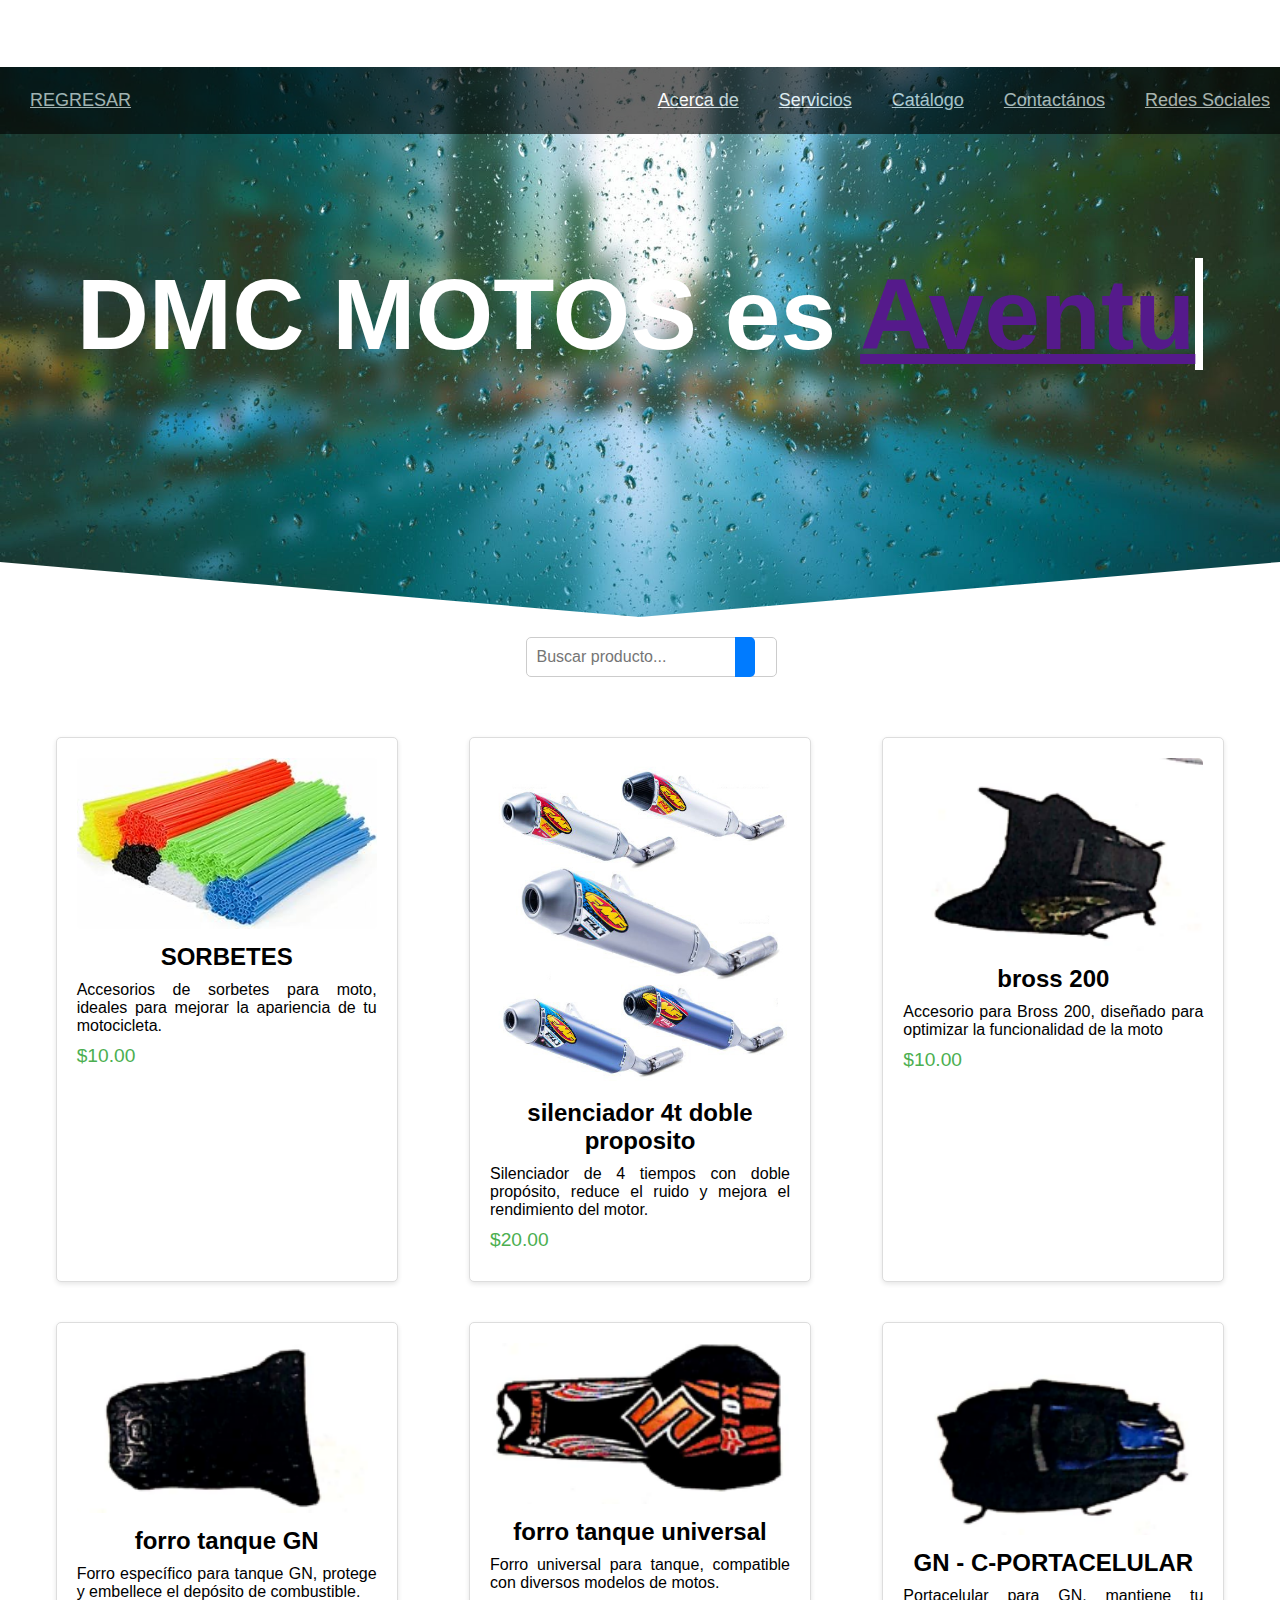
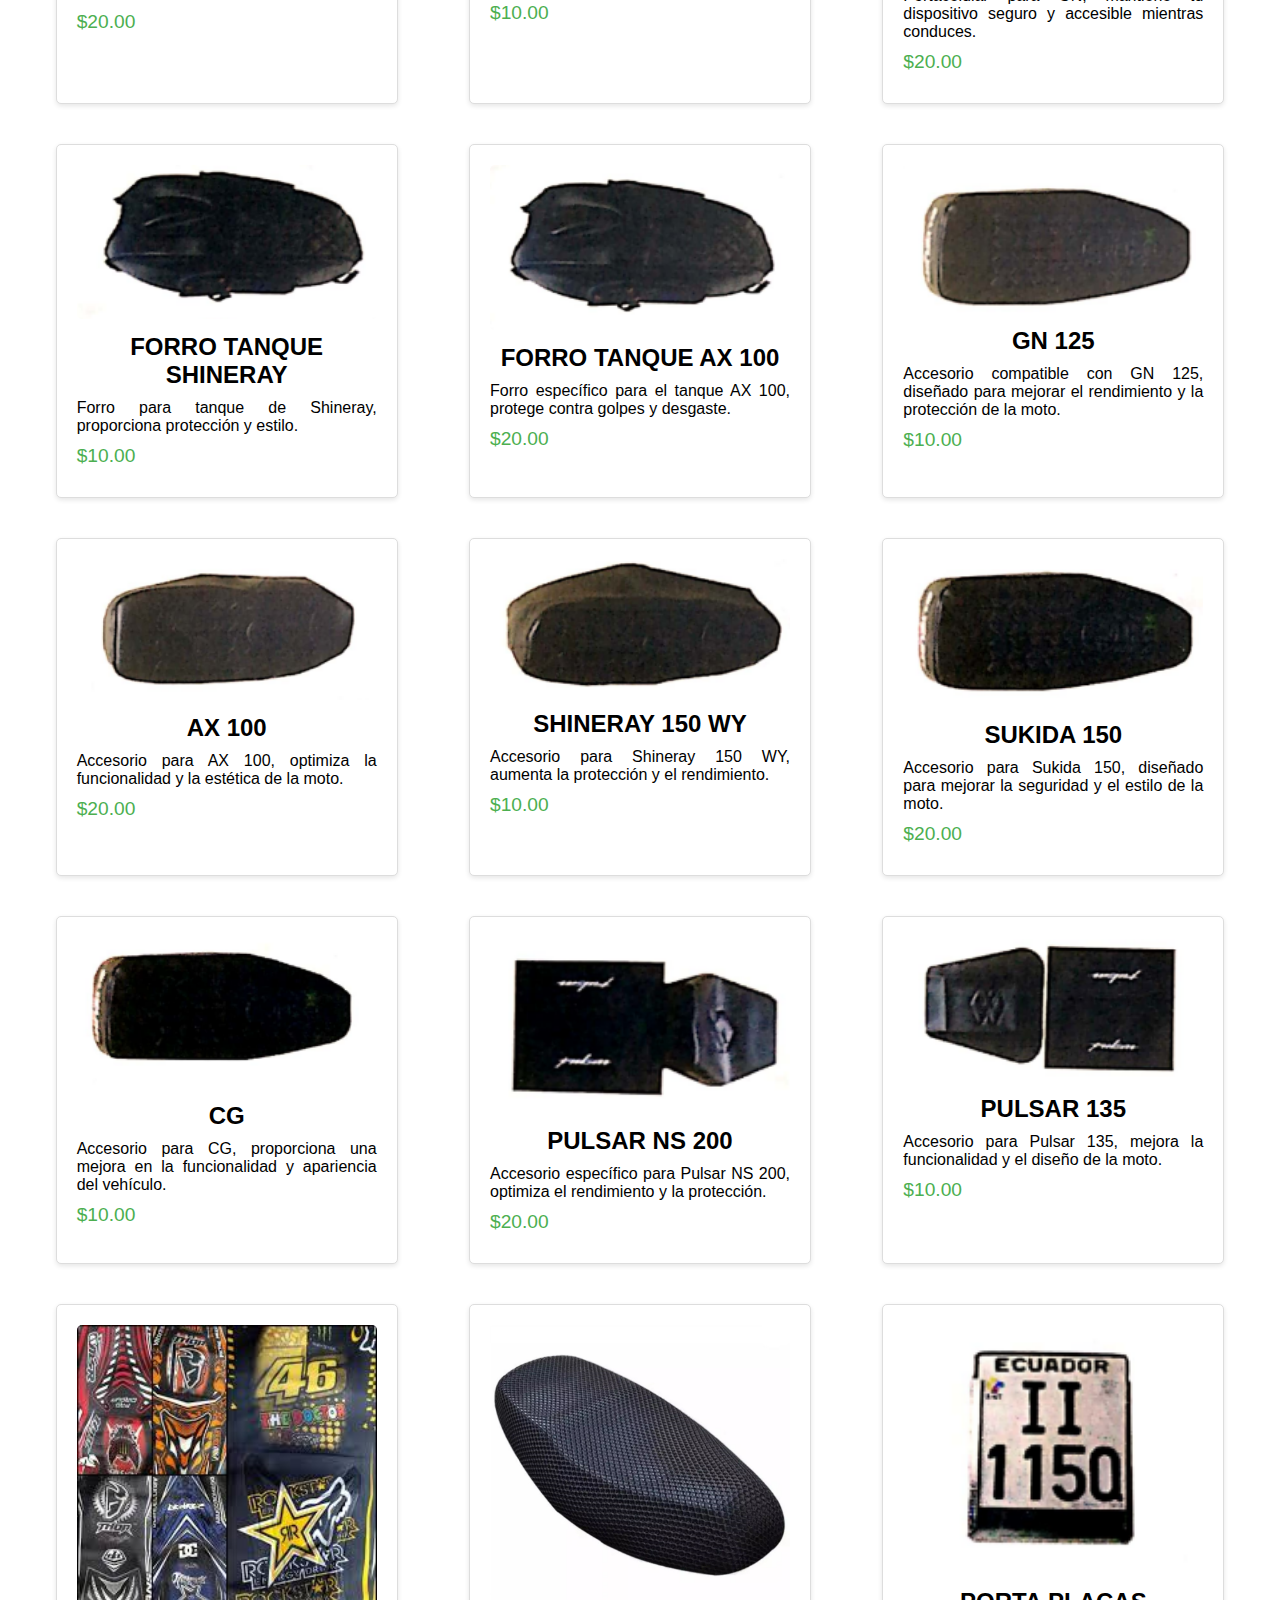
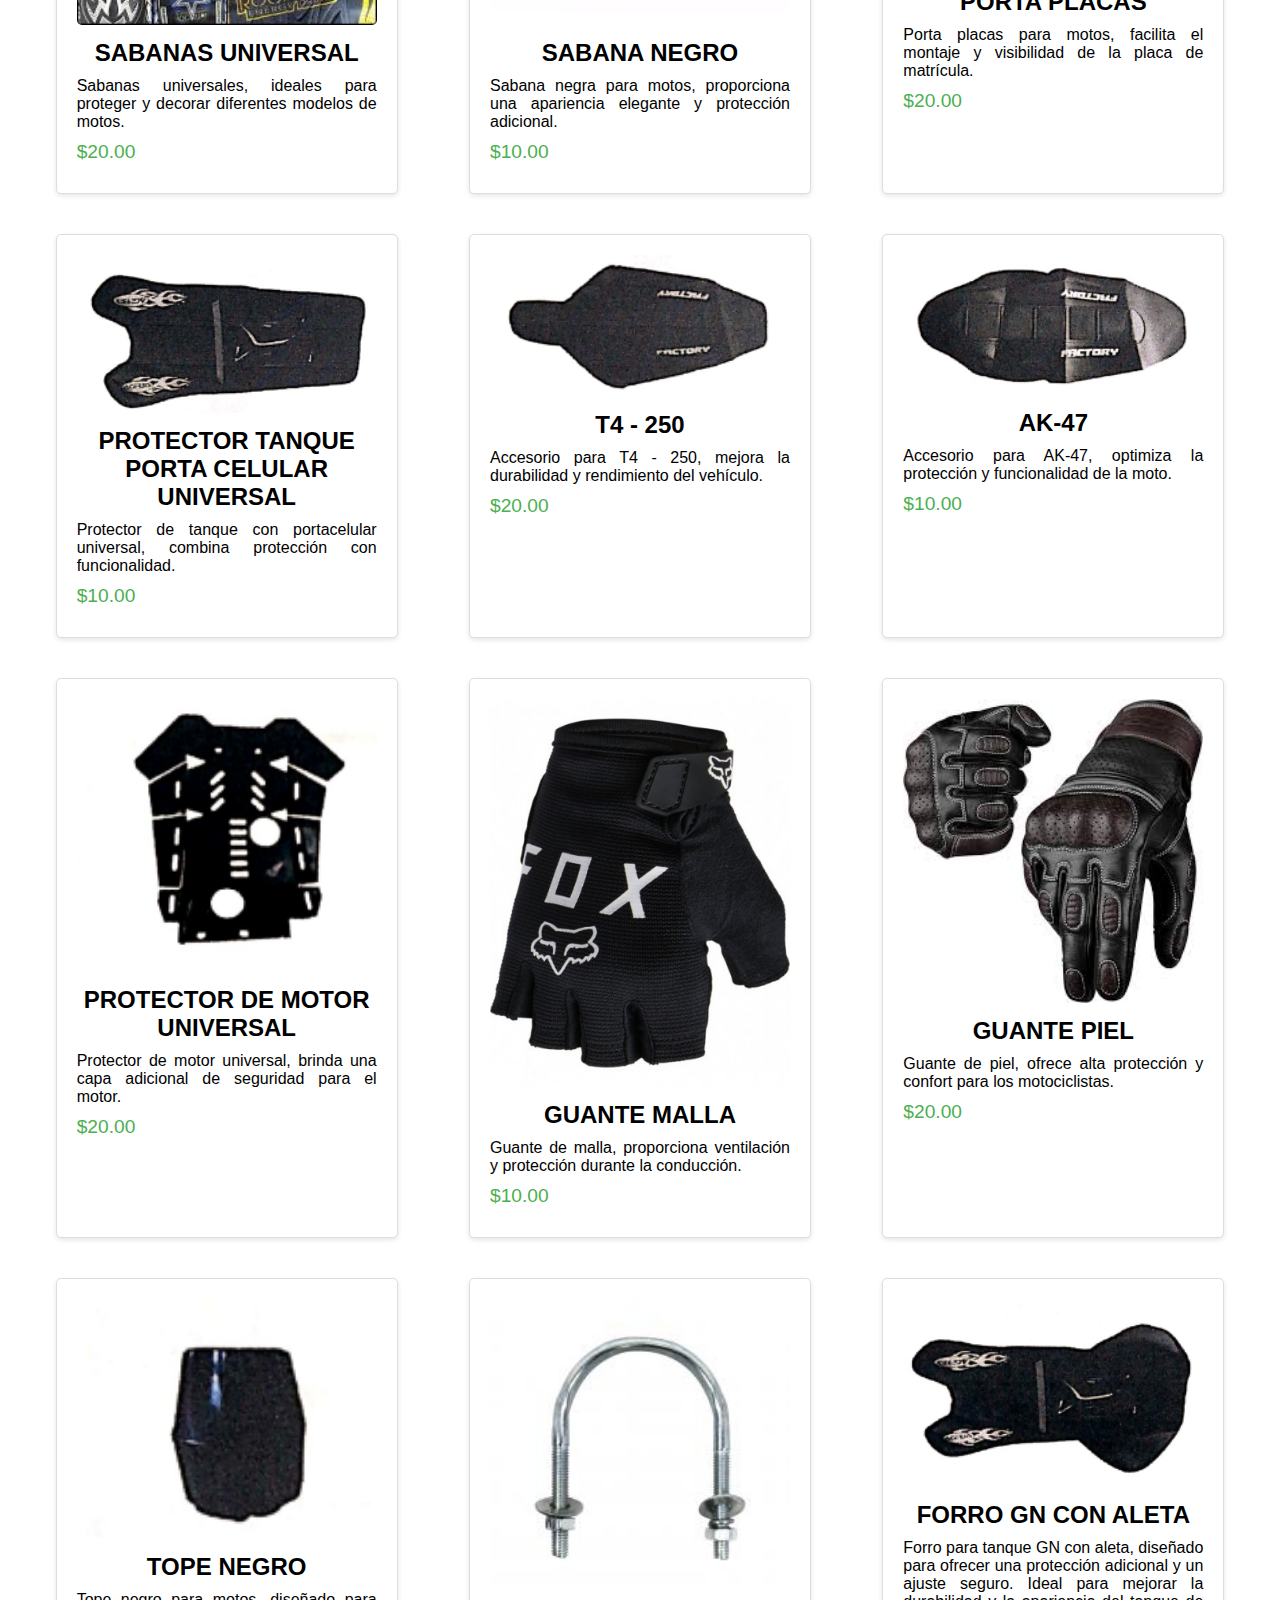
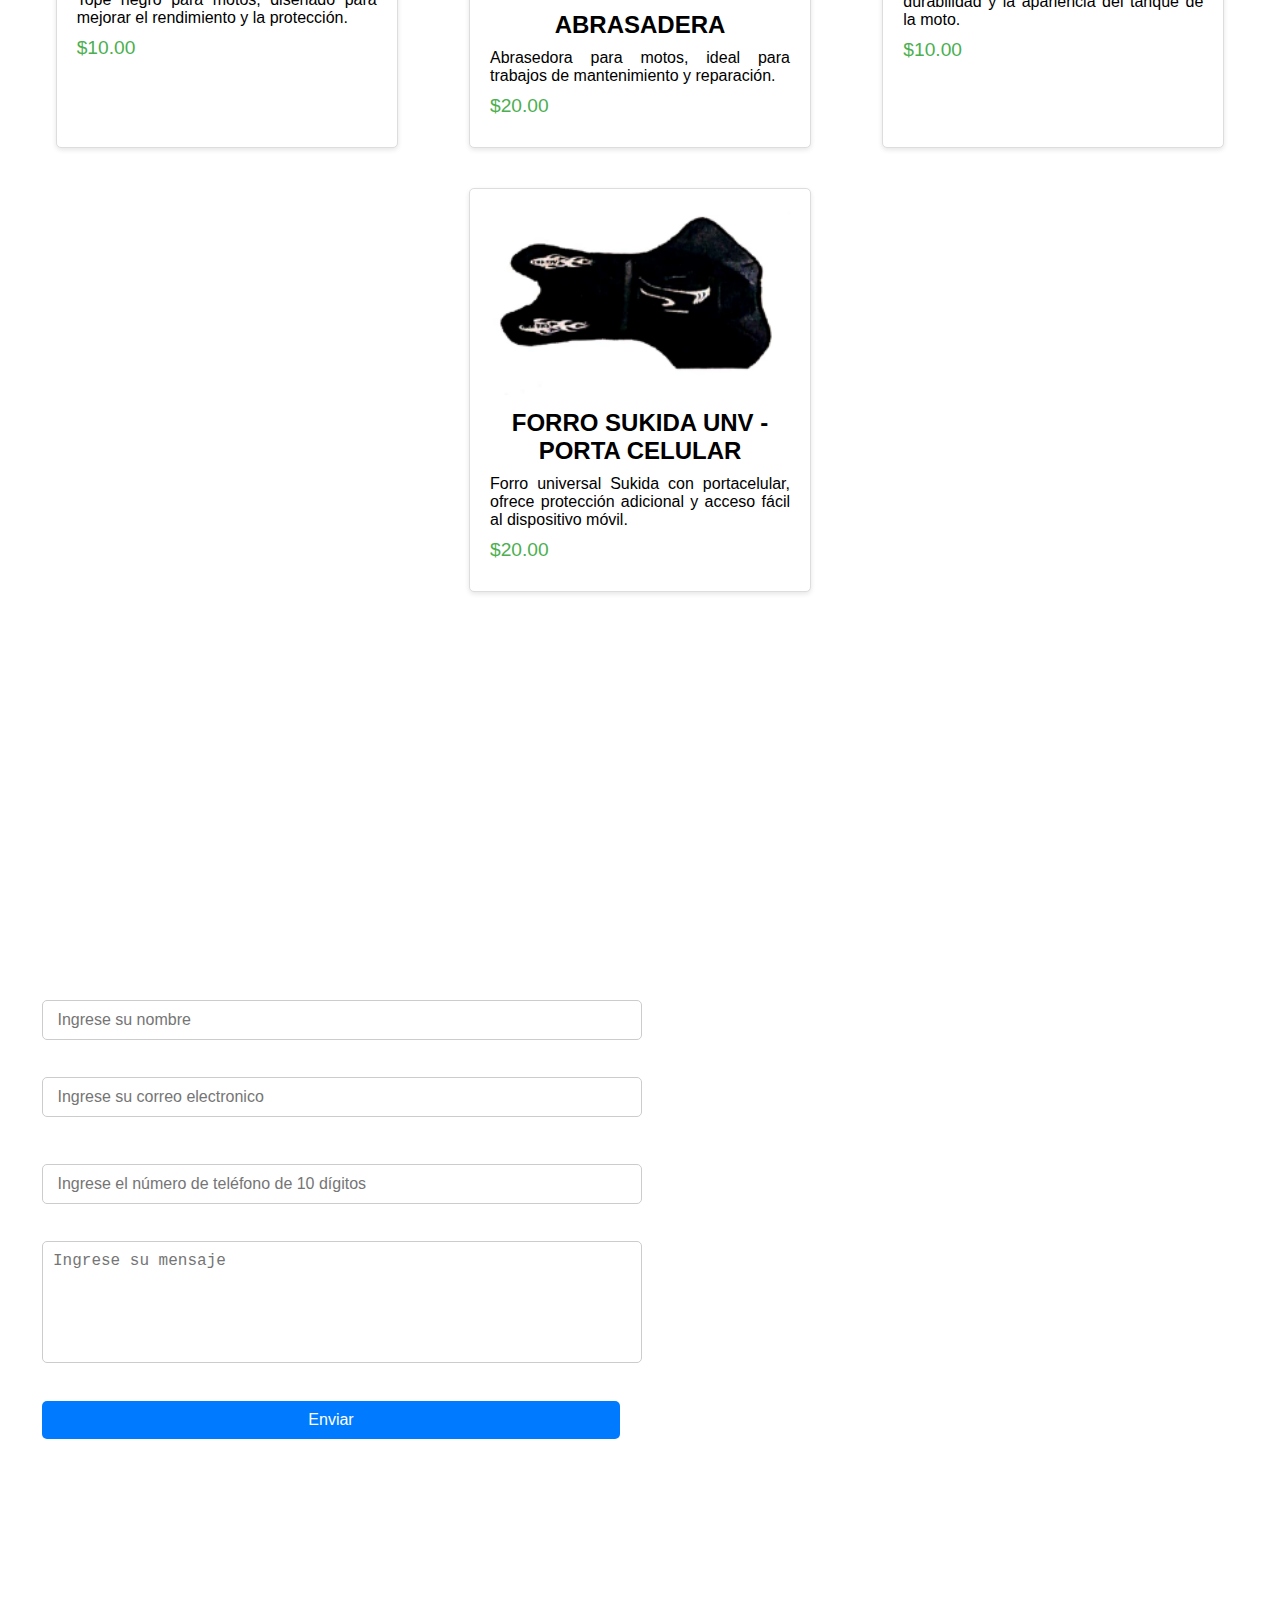
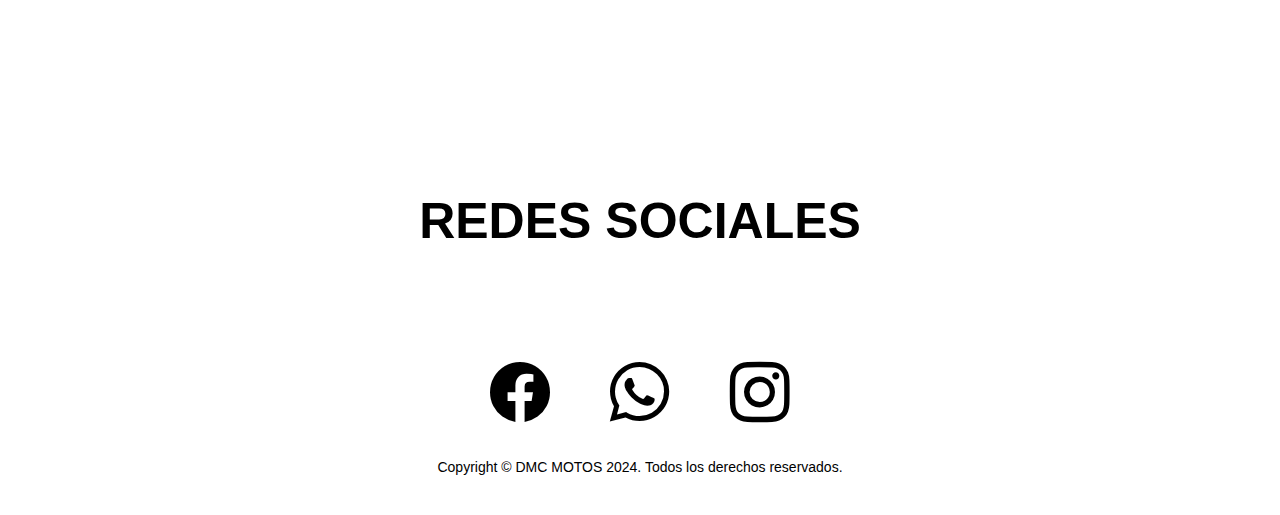
<file: variedad.html>
<!DOCTYPE html>
<html lang="en">

<head>
    <meta charset="UTF-8">
    <meta name="viewport" content="width=device-width, initial-scale=1.0">
    <link rel="stylesheet" href="https://use.fontawesome.com/releases/v5.4.1/css/all.css"
        integrity="sha384-5sAR7xN1Nv6T6+dT2mhtzEpVJvfS3NScPQTrOxhwjIuvcA67KV2R5Jz6kr4abQsz" crossorigin="anonymous">
    <link rel="stylesheet" href="https://stackpath.bootstrapcdn.com/bootstrap/4.1.3/css/bootstrap.min.css"
        integrity="sha384-MCw98/SFnGE8fJT3GXwEOngsV7Zt27NXFoaoApmYm81iuXoPkFOJwJ8ERdknLPMO" crossorigin="anonymous">
    <link rel="stylesheet" href="https://cdn.jsdelivr.net/npm/bootstrap-icons@1.11.3/font/bootstrap-icons.min.css">
    <link rel="stylesheet" href="estilos/estilosvariedad.css">
    <title>Document</title>
</head>

<body>
    <header>
        <div class="contenedor-menu">
            <a href="index.html">REGRESAR</a>
            <div>
                <ul>
                    <li class="items"><a class="navegacion" href="index.html#acerca-de">Acerca de</a></li>
                    <li class="items"><a class="navegacion" href="index.html#servicios">Servicios</a></li>
                    <li class="items"><a class="navegacion" href="index.html#catalogo">Catálogo</a></li>
                    <li class="items"><a class="navegacion" href="#contactanos">Contactános</a></li>
                    <li class="items"><a class="navegacion" href="#redes-sociales">Redes Sociales</a></li>
                </ul>
            </div>
        </div>
    </header>

    <div class="fondo">
        <h1 class="titulo">DMC MOTOS es
            <a href="" class="typewrite" data-period="3000"
                data-type='[ "Aventura", "Ambiente", "Calidad", "Comodidad", "Pasión" ]'>
                <span class="wrap"></span>
            </a>
        </h1>
        <a class="ver-mas" href="#productos">
            Ver mas
            <i class="fa fa-chevron-down"></i>
        </a>
    </div>

    <!-- Campo de búsqueda -->
    <section class="contenedor-busqueda">
        <div class="envoltura-busqueda">
            <input type="text" id="inputBusqueda" placeholder="Buscar producto...">
            <button id="botonBusqueda"><i class="fa fa-search"></i></button>
        </div>
    </section>

    <section class="producto-list" id="productos">
        <article class="producto">
            <img src="imagenes/varios/SORBETES.jpg" alt="SORBETES">
            <h2>SORBETES</h2>
            <p>Accesorios de sorbetes para moto, ideales para mejorar la apariencia de tu motocicleta.</p>
            <p class="precio">$10.00</p>
        </article>
        <article class="producto">
            <img src="imagenes/varios/silenciador 4t doble proposito.jpg" alt="silenciador 4t doble proposito">
            <h2>silenciador 4t doble proposito</h2>
            <p>Silenciador de 4 tiempos con doble propósito, reduce el ruido y mejora el rendimiento del motor.</p>
            <p class="precio">$20.00</p>
        </article>
        <article class="producto">
            <img src="imagenes/varios/bross 200.png" alt="bross 200">
            <h2>bross 200</h2>
            <p>Accesorio para Bross 200, diseñado para optimizar la funcionalidad de la moto</p>
            <p class="precio">$10.00</p>
        </article>
        <article class="producto">
            <img src="imagenes/varios/forro tanque GN.png" alt="forro tanque GN">
            <h2>forro tanque GN</h2>
            <p>Forro específico para tanque GN, protege y embellece el depósito de combustible.</p>
            <p class="precio">$20.00</p>
        </article>
        <article class="producto">
            <img src="imagenes/varios/forro tanque universal.png" alt="forro tanque universal">
            <h2>forro tanque universal</h2>
            <p>Forro universal para tanque, compatible con diversos modelos de motos.</p>
            <p class="precio">$10.00</p>
        </article>
        <article class="producto">
            <img src="imagenes/varios/GN - C-PORTACELULAR.png" alt="GN - C-PORTACELULAR">
            <h2>GN - C-PORTACELULAR</h2>
            <p>Portacelular para GN, mantiene tu dispositivo seguro y accesible mientras conduces.</p>
            <p class="precio">$20.00</p>
        </article>
        <article class="producto">
            <img src="imagenes/varios/FORRO TANQUE SHINERAY.png" alt="Nombre del producto">
            <h2>FORRO TANQUE SHINERAY</h2>
            <p>Forro para tanque de Shineray, proporciona protección y estilo.</p>
            <p class="precio">$10.00</p>
        </article>
        <article class="producto">
            <img src="imagenes/varios/FORRO TANQUE AX 100.png" alt="FORRO TANQUE AX 100">
            <h2>FORRO TANQUE AX 100</h2>
            <p>Forro específico para el tanque AX 100, protege contra golpes y desgaste.</p>
            <p class="precio">$20.00</p>
        </article>
        <article class="producto">
            <img src="imagenes/varios/GN 125.png" alt="GN 125">
            <h2>GN 125</h2>
            <p>Accesorio compatible con GN 125, diseñado para mejorar el rendimiento y la protección de la moto.</p>
            <p class="precio">$10.00</p>
        </article>
        <article class="producto">
            <img src="imagenes/varios/AX 100.png" alt="AX 100">
            <h2>AX 100</h2>
            <p>Accesorio para AX 100, optimiza la funcionalidad y la estética de la moto.</p>
            <p class="precio">$20.00</p>
        </article>
        <article class="producto">
            <img src="imagenes/varios/SHINERAY 150 WY.png" alt="SHINERAY 150 WY">
            <h2>SHINERAY 150 WY</h2>
            <p>Accesorio para Shineray 150 WY, aumenta la protección y el rendimiento.</p>
            <p class="precio">$10.00</p>
        </article>
        <article class="producto">
            <img src="imagenes/varios/SUKIDA 150.png" alt="SUKIDA 150">
            <h2>SUKIDA 150</h2>
            <p>Accesorio para Sukida 150, diseñado para mejorar la seguridad y el estilo de la moto.</p>
            <p class="precio">$20.00</p>
        </article>
        <article class="producto">
            <img src="imagenes/varios/CG.png" alt="CG">
            <h2>CG</h2>
            <p>Accesorio para CG, proporciona una mejora en la funcionalidad y apariencia del vehículo.</p>
            <p class="precio">$10.00</p>
        </article>
        <article class="producto">
            <img src="imagenes/varios/PULSAR NS 200.png" alt="PULSAR NS 200">
            <h2>PULSAR NS 200</h2>
            <p>Accesorio específico para Pulsar NS 200, optimiza el rendimiento y la protección.</p>
            <p class="precio">$20.00</p>
        </article>
        <article class="producto">
            <img src="imagenes/varios/PULSAR 135.png" alt="PULSAR 135">
            <h2>PULSAR 135</h2>
            <p>Accesorio para Pulsar 135, mejora la funcionalidad y el diseño de la moto.</p>
            <p class="precio">$10.00</p>
        </article>
        <article class="producto">
            <img src="imagenes/varios/SABANAS UNIVERSAL.jpg" alt="SABANAS UNIVERSAL">
            <h2>SABANAS UNIVERSAL</h2>
            <p>Sabanas universales, ideales para proteger y decorar diferentes modelos de motos.</p>
            <p class="precio">$20.00</p>
        </article>
        <article class="producto">
            <img src="imagenes/varios/SABANA NEGRO.jpg" alt="SABANA NEGRO">
            <h2>SABANA NEGRO</h2>
            <p>Sabana negra para motos, proporciona una apariencia elegante y protección adicional.</p>
            <p class="precio">$10.00</p>
        </article>
        <article class="producto">
            <img src="imagenes/varios/PORTA PLACAS.png" alt="PORTA PLACAS">
            <h2>PORTA PLACAS</h2>
            <p>Porta placas para motos, facilita el montaje y visibilidad de la placa de matrícula.</p>
            <p class="precio">$20.00</p>
        </article>
        <article class="producto">
            <img src="imagenes/varios/PROTECTOR TANQUE PORTA CELULAR UNIVERSAL.png"
                alt="PROTECTOR TANQUE PORTA CELULAR UNIVERSAL">
            <h2>PROTECTOR TANQUE PORTA CELULAR UNIVERSAL</h2>
            <p>Protector de tanque con portacelular universal, combina protección con funcionalidad.</p>
            <p class="precio">$10.00</p>
        </article>
        <article class="producto">
            <img src="imagenes/varios/T4 - 250.png" alt="T4 - 250">
            <h2>T4 - 250</h2>
            <p>Accesorio para T4 - 250, mejora la durabilidad y rendimiento del vehículo.</p>
            <p class="precio">$20.00</p>
        </article>
        <article class="producto">
            <img src="imagenes/varios/AK-47.png" alt="AK-47">
            <h2>AK-47</h2>
            <p>Accesorio para AK-47, optimiza la protección y funcionalidad de la moto.</p>
            <p class="precio">$10.00</p>
        </article>
        <article class="producto">
            <img src="imagenes/varios/PROTECTOR TANQUE UNIVERSAL.png" alt="PROTECTOR DE MOTOR UNIVERSAL">
            <h2>PROTECTOR DE MOTOR UNIVERSAL</h2>
            <p>Protector de motor universal, brinda una capa adicional de seguridad para el motor.</p>
            <p class="precio">$20.00</p>
        </article>
        <article class="producto">
            <img src="imagenes/varios/GUANTE MALLA.jpg" alt="GUANTE MALLA">
            <h2>GUANTE MALLA</h2>
            <p>Guante de malla, proporciona ventilación y protección durante la conducción.</p>
            <p class="precio">$10.00</p>
        </article>
        <article class="producto">
            <img src="imagenes/varios/GUANTE PIEL.jpg" alt="GUANTE PIEL">
            <h2>GUANTE PIEL</h2>
            <p>Guante de piel, ofrece alta protección y confort para los motociclistas.</p>
            <p class="precio">$20.00</p>
        </article>
        <article class="producto">
            <img src="imagenes/varios/TOPE NEGRO.png" alt="TOPE NEGRO">
            <h2>TOPE NEGRO</h2>
            <p>Tope negro para motos, diseñado para mejorar el rendimiento y la protección.</p>
            <p class="precio">$10.00</p>
        </article>
        <article class="producto">
            <img src="imagenes/varios/ABRASADERA.jpg" alt="ABRASADERA">
            <h2>ABRASADERA</h2>
            <p>Abrasedora para motos, ideal para trabajos de mantenimiento y reparación.</p>
            <p class="precio">$20.00</p>
        </article>
        <article class="producto">
            <img src="imagenes/varios/FORRO GN CON ALETA.png" alt="FORRO GN CON ALETA">
            <h2>FORRO GN CON ALETA</h2>
            <p>Forro para tanque GN con aleta, diseñado para ofrecer una protección adicional y un ajuste seguro. Ideal
                para mejorar la durabilidad y la apariencia del tanque de la moto.</p>
            <p class="precio">$10.00</p>
        </article>
        <article class="producto">
            <img src="imagenes/varios/FORRO SUKIDA UNV - PORTA CELULAR.png" alt="FORRO SUKIDA UNV - PORTA CELULAR">
            <h2>FORRO SUKIDA UNV - PORTA CELULAR</h2>
            <p>Forro universal Sukida con portacelular, ofrece protección adicional y acceso fácil al dispositivo móvil.
            </p>
            <p class="precio">$20.00</p>
        </article>
        <!-- Repite este bloque para más productos -->
    </section>


    <!-- CONTACTANOS -->
    <section class="contactanos" id="contactanos">
        <div class="contenedor-titulo">
            <h2>Contactános</h2>
            <p>Contacto: dmc.motos.uio@gmail.com | Celular: 0984620701</p>
            <p>Dirección: Solanda, Calle OE3J S25 - 59 Y Av. Solanda.</p>
            <p>Referencia: A la vuelta del chifa tokyo internacional</p>
        </div>
        <div class="contenedor">
            <div class="mapa-formulario">
                <form>
                    <div class="columna1">
                        <div class="nombre">
                            <label for="ingresarNombre">Nombre</label>
                            <input type="text" id="ingresarNombre" placeholder=" Ingrese su nombre">
                            <p class="error" id="nombreError"></p>
                        </div>
                        <div class="email">
                            <label for="ingresarEmail">Email</label>
                            <input type="email" id="ingresarEmail" placeholder=" Ingrese su correo electronico">
                            <p class="error" id="emailError"></p>
                        </div>
                    </div>
                    <div class="columna2">
                        <div class="telefono">
                            <label for="telefono">Número telefónico</label>
                            <input type="tel" id="telefono" placeholder=" Ingrese el número de teléfono de 10 dígitos">
                            <p class="error" id="telefonoError"></p>
                        </div>
                        <div class="mensaje">
                            <label for="mensaje"> Mensaje</label>
                            <textarea id="mensaje" placeholder="Ingrese su mensaje"></textarea>
                            <p class="error" id="mensajeError"></p>
                        </div>
                        <button type="button" class="btn"><i class="fa fa-paper-plane"></i> Enviar</button>
                    </div>
                </form>
                <iframe
                    src="https://www.google.com/maps/embed?pb=!1m18!1m12!1m3!1d997.4432187523208!2d-78.54330173052004!3d-0.27346775889276653!2m3!1f0!2f0!3f0!3m2!1i1024!2i768!4f13.1!3m3!1m2!1s0x91d598ea8550d613%3A0x79d09af3128490ce!2sS23-161%2C%20OE3B%2C%20Quito%20170606!5e0!3m2!1ses!2sec!4v1721781687533!5m2!1ses!2sec"
                    width="600" height="450" style="border:0;" allowfullscreen="" loading="lazy"
                    referrerpolicy="no-referrer-when-downgrade"></iframe>
            </div>
        </div>
    </section>
    <!-- Footer -->
    <footer>
        <div class="contenedor">
            <h3 id="redes-sociales">REDES SOCIALES</h3>
            <ul>
                <li>
                    <a href="https://www.facebook.com/dmc.motos.uio?mibextid=ZbWKwL"> <i class="bi bi-facebook"></i></a>
                </li>
                <li>
                    <a href="https://wa.me/message/NEAFLUKDZJCFJ1   "> <i class="bi bi-whatsapp"></i> </a>
                </li>
                <li>
                    <a href="https://www.instagram.com/dmcmotosuio?igsh=cjQ0amdlenYzN29j"> <i
                            class="bi bi-instagram"></i>
                    </a>
                </li>
            </ul>
            <p>Copyright &copy; DMC MOTOS 2024. Todos los derechos reservados.</p>
        </div>
    </footer>
    <script src="https://code.jquery.com/jquery-3.6.0.min.js"></script>
    <script src="JS/script.js"></script>
</body>

</html>
</file>
<file: estilos/estilos.css>
body {
    font-family: Arial, sans-serif;
    margin: 0;
    padding: 0;
    box-sizing: border-box;
}

.contenedor-menu div ul .items a,
.contenedor-menu a {
    color: rgb(255, 255, 255);
    padding: 10px 20px 10px 20px;
}

.contenedor-menu div ul .items a:hover {
    color: rgba(245, 91, 2);
}

.contenedor-menu div ul {
    list-style-type: none;
    display: flex;
}

.contenedor-menu {
    display: flex;
    justify-content: space-between;
    align-items: center;
    width: 100%;
    position: fixed;
    padding: 5px 10px 5px 10px;
    background-color: rgb(0, 0, 0);
    opacity: 0.6;
    z-index: 2;
}

/* TITULO PRINCIPAL */

.fondo {
    text-align: center;
    height: 550px;
    margin: 0;
    padding: 0;
    background: url(../imagenes/bg-1.jpeg);
    background-size: cover;
    background-position: center;
    clip-path: polygon(0 0, 100% 0, 100% 90%, 50% 100%, 0 90%);
    z-index: 1;
}

.fondo h1 {
    padding-top: 190px;
    margin-bottom: 200px;
    justify-content: center;
    height: 50%;
}

.fondo a {
    justify-content: center;
}

.titulo {
    color: rgb(255, 255, 255);
    font-size: 100px;
}

.ver-mas {
    font-size: 35px;
    color: rgb(255, 255, 255);
    text-decoration: none;
    margin: 30px;
}

.ver-mas:hover {
    color: rgb(245, 91, 2);
}

.fa-chevron-down {
    margin-left: 5px;
}

/* ACERCA DE */

.acerca-de,
.servicios {
    padding: 20px;
    text-align: center;
}

.acerca-de h2 {
    color: rgb(0, 0, 0);
    font-size: 50px;
    margin: 20px;
}

/* SERVICIOS */

.servicios {
    padding: 20px;
    text-align: center;
    background: linear-gradient(rgba(20, 20, 20, .5), rgba(20, 20, 20, .5)), url(../imagenes/fondo2.jpeg);
    background-size: cover;
    background-position: center center;
    background-attachment: fixed;
    clip-path: polygon(0 10%, 100% 0, 100% 90%, 0% 100%, 0 100%);
}

.servicios h2 {
    color: rgb(0, 0, 0);
    font-size: 50px;
    margin: 20px;
}

.servicios .contenedor {
    display: flex;
    justify-content: space-between;
    flex-wrap: wrap;
}

.servicios .contenedor div {
    flex: 1 1 22%;
    margin: 10px;
    box-sizing: border-box;
    align-items: center;
    text-align: center;
}

.servicios .contenedor img {
    width: 100%;
    height: auto;
    border-radius: 50%;
    object-fit: cover;
}

.servicios .contenedor h3,
.servicios .contenedor p {
    margin-top: 10px;
    color: rgb(250, 250, 250);
    font-weight: bold;
}


/* CATÁLOGO */

.catalogo {
    padding: 20px;
    text-align: center;
}

.catalogo h2 {
    color: rgb(0, 0, 0);
    font-size: 50px;
    margin: 20px;
    font-weight: bold;
    text-align: center;
}

.contenedor-catalogo {
    display: flex;
    flex-wrap: wrap;
    gap: 20px;
    justify-content: center;
}

.contenedor-catalogo section {
    width: calc(33.333% - 20px);
    height: 300px;
    border-radius: 12px;
    background: rgb(250, 250, 250);
    overflow: hidden;
    position: relative;
    transition: transform 0.3s, box-shadow 0.3s;
    cursor: pointer;
    box-shadow: 0 4px 8px rgba(0, 0, 0, 0.1);
    background-size: cover;
    background-position: center;
}

.contenedor-catalogo section:hover {
    transform: scale(1.05);
    box-shadow: 0 6px 12px rgba(0, 0, 0, 0.2);
}

.contenedor-catalogo section img {
    width: 100%;
    height: 100%;
    object-fit: cover;
    border-radius: 12px;
    position: absolute;
    top: 0;
    left: 0;
    z-index: 0;
}

.contenedor-catalogo section .descripcion {
    position: absolute;
    bottom: 0;
    left: 0;
    width: 100%;
    padding: 20px;
    background: rgba(0, 0, 0, 0.7);
    color: rgb(255, 255, 255);
    /* Cambiado a blanco */
    text-align: center;
    transition: opacity 0.3s;
    opacity: 0;
    z-index: 1;
}

.contenedor-catalogo section .descripcion:hover {
    color: rgb(255, 255, 255);
}

.contenedor-catalogo section:hover .descripcion {
    opacity: 1;
}

.contenedor-catalogo .descripcion a {
    margin: 0;
    padding: 10px 0;
    color: rgb(255, 255, 255);
}


/* CONTACTANOS */

.contactanos {
    margin-top: 70px;
    max-width: 100%;
    height: 1000px;
    background: linear-gradient(rgba(20, 20, 20, .5), rgba(20, 20, 20, .5)), url(../imagenes/FONDO.jpeg);
    background-position: center center;
    background-attachment: fixed;
    color: rgb(255, 255, 255);
    clip-path: polygon(0 0, 100% 11%, 100% 100%, 0 90%);
}

.contenedor-titulo {
    text-align: center;
    margin-bottom: 20px;
}

.contenedor-titulo h2 {
    font-size: 50px;
    padding-top: 60px;
}

.contenedor-titulo p {
    font-size: 16px;
    color: rgb(255, 255, 255);
}

.contactanos .contenedor {
    max-width: 95%;
    margin: 0 auto;
    padding: 0 30px;
}

form {
    flex: 1;
    min-width: 300px;
}

.error {
    color: #ff0000;
    font-size: 14px;
    margin-top: 5px;
    font-weight: bold;
}

.columna1,
.columna2 {
    display: flex;
    flex-direction: column;
    flex: 1;
    min-width: 300px;
    margin: 10px;
}

.campo {
    margin-bottom: 15px;
}

label {
    font-weight: bold;
    margin-bottom: 5px;
    display: block;
}

input,
textarea {
    width: 100%;
    padding: 10px;
    border: 1px solid #ccc;
    border-radius: 5px;
    font-size: 16px;
}

textarea {
    height: 100px;
    resize: none;
}

.boton {
    display: flex;
    justify-content: center;
    width: 100%;
}

.btn {
    background-color: #007bff;
    color: white;
    padding: 10px 20px;
    border: none;
    border-radius: 5px;
    font-size: 16px;
    cursor: pointer;
    margin-top: 20px;
    transition: background-color 0.3s;
}

.btn:hover {
    background-color: #0056b3;
}

.mapa-formulario {
    display: flex;
    gap: 20px;
    align-items: flex-start;
    justify-content: space-between;
    flex-wrap: wrap;
}

.mapa-formulario iframe {
    flex: 1;
}

/* FOOTER */

footer {
    color: rgb(0, 0, 0);
    text-align: center;
    padding: 40px 0;
}

footer .contenedor {
    max-width: 1200px;
    margin: 0 auto;
    padding: 0 20px;
}

footer .contenedor h3 {
    font-size: 50px;
    padding-bottom: 60px;
}

footer ul {
    list-style: none;
    padding: 0;
    margin: 0 0 10px 0;
    display: flex;
    justify-content: center;
}

footer ul li {
    margin: 0 10px;
}

footer ul li a {
    color: #000000;
    padding: 20px;
    font-size: 60px;
    transition: color 0.3s;
}

footer ul li a:hover {
    color: #1e90ff;
}

footer p {
    margin: 30px 0 0;
    font-size: 14px;
    color: rgb(0, 0, 0);
}

/* MEDIA QUERY PARA CELULARES*/

@media (max-width: 768px) {
    header {
        font-size: 16px;
        text-align: center;
    }

    .main-content {
        display: flex;
        flex-direction: row;
        padding: 20px;
    }

    .servicios {
        padding: 50px;
        text-align: center;
        clip-path: polygon(0 5%, 100% 0, 100% 95%, 0% 100%, 0 100%);
    }

    .acerca-de h2,
    .servicios h2 {
        font-size: 30px;
    }

    .servicios .contenedor div {
        flex: 1 1 100%;
    }

    .sidebar {
        display: none;
    }

    .contactanos {
    margin-top: 70px;
    height: 1450px;
    clip-path: polygon(0 0, 100% 5%, 100% 100%, 0 96%);
    }

    footer {
        font-size: 15px;
        text-align: center;
    }
}

/* MEDIA QUERY PARA TABLETS*/

@media (min-width: 768px) and (max-width: 1024px) {
    header {
        font-size: 15px;
        text-align: center;
    }

    .main-content {
        display: flex;
        flex-direction: row;
        padding: 20px;
    }

    .servicios {
        padding: 50px;
        text-align: center;
        clip-path: polygon(0 5%, 100% 0, 100% 95%, 0% 100%, 0 100%);
    }

    .acerca-de h2,
    .servicios h2 {
        font-size: 30px;
    }

    .servicios .contenedor div {
        flex: 1 1 100%;
    }

    .sidebar {
        display: none;
    }

    footer {
        font-size: 15px;
        text-align: center;
    }
}

/* MEDIA QUERY PARA COMPUTADORAS*/

@media (min-width: 1024px) {
    header {
        font-size: 18px;
        text-align: center;
    }

    .main-content {
        display: flex;
        flex-direction: row;
        padding: 20px;
    }

    .sidebar {
        display: none;
    }

    footer {
        font-size: 15px;
        text-align: center;
    }
}
</file>
<file: estilos/estilosparrillas.css>
body {
    font-family: Arial, sans-serif;
    margin: 0;
    padding: 0;
    box-sizing: border-box;
}

.contenedor-menu div ul .items a,
.contenedor-menu a {
    color: rgb(255, 255, 255);
    padding: 10px 20px 10px 20px;
}

.contenedor-menu div ul .items a:hover {
    color: rgba(245, 91, 2);
}

.contenedor-menu div ul {
    list-style-type: none;
    display: flex;
}

.contenedor-menu {
    display: flex;
    justify-content: space-between;
    align-items: center;
    width: 100%;
    position: fixed;
    padding: 5px 10px 5px 10px;
    background-color: rgb(0, 0, 0);
    opacity: 0.6;
    z-index: 2;
}

/* TITULO PRINCIPAL */

.fondo {
    text-align: center;
    height: 550px;
    margin: 0;
    padding: 0;
    background: url(../imagenes/bg-1.jpeg);
    background-size: cover;
    background-position: center;
    clip-path: polygon(0 0, 100% 0, 100% 90%, 50% 100%, 0 90%);
    z-index: 1;
}

.fondo h1 {
    padding-top: 190px;
    margin-bottom: 200px;
    justify-content: center;
    height: 50%;
}

.fondo a {
    justify-content: center;
}

.titulo {
    color: rgb(255, 255, 255);
    font-size: 100px;
}

.ver-mas {
    font-size: 35px;
    color: rgb(255, 255, 255);
    text-decoration: none;
    margin: 30px;
}

.ver-mas:hover {
    color: rgb(245, 91, 2);
}

.fa-chevron-down {
    margin-left: 5px;
}

/* LISTADO DE PRODUCTOS */

.lista-productos {
    display: flex;
    flex-wrap: wrap;
    justify-content: space-around;
    padding: 20px;
}

.producto {
    background-color: #fff;
    border: 1px solid #ddd;
    border-radius: 5px;
    box-shadow: 0 2px 5px rgba(0, 0, 0, 0.1);
    margin: 20px;
    max-width: 300px;
    padding: 20px;
    text-align: center;
}

.producto img {
    width: 100%;
    max-width: 300px;
    height: auto;
    border-radius: 5px;
}

.producto h2 {
    font-size: 30px;
    margin: 10px 0;
}

.producto p {
    margin: 10px 0;
    text-align: justify;
}

.precio {
    font-size: 25px;
    color: #4CAF50;
}

/* CONTACTANOS */

.contactanos {
    margin-top: 70px;
    max-width: 100%;
    height: 1000px;
    background: linear-gradient(rgba(20, 20, 20, .5), rgba(20, 20, 20, .5)), url(../imagenes/FONDO.jpeg);
    background-position: center center;
    background-attachment: fixed;
    color: rgb(255, 255, 255);
    clip-path: polygon(0 0, 100% 11%, 100% 100%, 0 90%);
}

.contenedor-titulo {
    text-align: center;
    margin-bottom: 20px;
}

.contenedor-titulo h2 {
    font-size: 50px;
    padding-top: 60px;
}

.contenedor-titulo p {
    font-size: 16px;
    color: rgb(255, 255, 255);
}

.contactanos .contenedor {
    max-width: 95%;
    margin: 0 auto;
    padding: 0 30px;
}

form {
    flex: 1;
    min-width: 300px;
}

.error {
    color: #ff0000;
    font-size: 14px;
    margin-top: 5px;
    font-weight: bold;
}

.columna1,
.columna2 {
    display: flex;
    flex-direction: column;
    flex: 1;
    min-width: 300px;
    margin: 10px;
}

.campo {
    margin-bottom: 15px;
}

label {
    font-weight: bold;
    margin-bottom: 5px;
    display: block;
}

input,
textarea {
    width: 100%;
    padding: 10px;
    border: 1px solid #ccc;
    border-radius: 5px;
    font-size: 16px;
}

textarea {
    height: 100px;
    resize: none;
}

.boton {
    display: flex;
    justify-content: center;
    width: 100%;
}

.btn {
    background-color: #007bff;
    color: white;
    padding: 10px 20px;
    border: none;
    border-radius: 5px;
    font-size: 16px;
    cursor: pointer;
    margin-top: 20px;
    transition: background-color 0.3s;
}

.btn:hover {
    background-color: #0056b3;
}

.mapa-formulario {
    display: flex;
    gap: 20px;
    align-items: flex-start;
    justify-content: space-between;
    flex-wrap: wrap;
}

.mapa-formulario iframe {
    flex: 1;
}


/* FOOTER */

footer {
    color: rgb(0, 0, 0);
    text-align: center;
    padding: 40px 0;
}

footer .contenedor {
    max-width: 1200px;
    margin: 0 auto;
    padding: 0 20px;
}

footer .contenedor h3 {
    font-size: 50px;
    padding-bottom: 60px;
}

footer ul {
    list-style: none;
    padding: 0;
    margin: 0 0 10px 0;
    display: flex;
    justify-content: center;
}

footer ul li {
    margin: 0 10px;
}

footer ul li a {
    color: #000000;
    padding: 20px;
    font-size: 60px;
    transition: color 0.3s;
}

footer ul li a:hover {
    color: #1e90ff;
}

footer p {
    margin: 30px 0 0;
    font-size: 14px;
    color: rgb(0, 0, 0);
}

/* ESTILOS DEL CAMPO DE BÚSQUEDA */

.contenedor-busqueda {
    text-align: center;
    margin: 20px;
}

.envoltura-busqueda {
    display: inline-block;
    position: relative;
}

#inputBusqueda {
    padding: 10px;
    width: 100%;
    max-width: 500px;
    border-radius: 5px;
    border: 1px solid #ccc;
    font-size: 16px;
}

#botonBusqueda {
    position: absolute;
    right: 0;
    top: 0;
    bottom: 0;
    border: none;
    background-color: #007bff;
    color: #fff;
    padding: 10px;
    border-radius: 0 5px 5px 0;
    cursor: pointer;
    font-size: 16px;
    transition: background-color 0.3s;
}

#botonBusqueda:hover {
    background-color: #0056b3;
}

/* INFORMACIÓN DE CONTACTO Y COPYRIGHT */

.informacion-contacto {
    background-color: #f1f1f1;
    color: #333;
    text-align: center;
    padding: 20px 0;
}

.informacion-contacto p {
    margin: 10px 0;
    font-size: 14px;
}


/* MEDIA QUERY PARA MÓVILES */

@media (max-width: 767px) {
    header {
        font-size: 16px;
        text-align: center;
    }

    .main-content {
        display: flex;
        flex-direction: row;
        padding: 20px;
    }

    .sidebar {
        display: none;
    }

    .contactanos {
        margin-top: 70px;
        height: 1450px;
        clip-path: polygon(0 0, 100% 5%, 100% 100%, 0 96%);
    }

    footer {
        font-size: 15px;
        text-align: center;
    }
}

/* MEDIA QUERY PARA TABLETS */

@media (min-width: 768px) and (max-width: 1024px) {
    header {
        font-size: 18px;
        text-align: center;
    }

    .main-content {
        display: flex;
        flex-direction: row;
        padding: 20px;
    }

    .sidebar {
        display: none;
    }

    footer {
        font-size: 15px;
        text-align: center;
    }
}

/* MEDIA QUERY PARA COMPUTADORAS */

@media (min-width: 1024px) {
    header {
        font-size: 18px;
        text-align: center;
    }

    .main-content {
        display: flex;
        flex-direction: row;
        padding: 20px;
    }

    .sidebar {
        display: none;
    }

    footer {
        font-size: 15px;
        text-align: center;
    }
}
</file>
<file: estilos/estilossliders.css>
body {
    font-family: Arial, sans-serif;
    margin: 0;
    padding: 0;
    box-sizing: border-box;
}

.contenedor-menu div ul .items a,
.contenedor-menu a {
    color: rgb(255, 255, 255);
    padding: 10px 20px 10px 20px;
}

.contenedor-menu div ul .items a:hover {
    color: rgba(245, 91, 2);
}

.contenedor-menu div ul {
    list-style-type: none;
    display: flex;
}

.contenedor-menu {
    display: flex;
    justify-content: space-between;
    align-items: center;
    width: 100%;
    position: fixed;
    padding: 5px 10px 5px 10px;
    background-color: rgb(0, 0, 0);
    opacity: 0.6;
    z-index: 2;
}

/* TITULO PRINCIPAL */

.fondo {
    text-align: center;
    height: 550px;
    margin: 0;
    padding: 0;
    background: url(../imagenes/bg-1.jpeg);
    background-size: cover;
    background-position: center;
    clip-path: polygon(0 0, 100% 0, 100% 90%, 50% 100%, 0 90%);
    z-index: 1;
}

.fondo h1 {
    padding-top: 190px;
    margin-bottom: 200px;
    justify-content: center;
    height: 50%;
}

.fondo a {
    justify-content: center;
}

.titulo {
    color: rgb(255, 255, 255);
    font-size: 100px;
}

.ver-mas {
    font-size: 35px;
    color: rgb(255, 255, 255);
    text-decoration: none;
    margin: 30px;
}

.ver-mas:hover {
    color: rgb(245, 91, 2);
}

.fa-chevron-down {
    margin-left: 5px;
}

/* LISTADO DE PRODUCTOS */

.producto-list {
    display: flex;
    flex-wrap: wrap;
    justify-content: space-around;
    padding: 20px;
    /* Estilos para el contenedor de la lista de productos */
}

.producto {
    background-color: #fff;
    border: 1px solid #ddd;
    border-radius: 5px;
    box-shadow: 0 2px 5px rgba(0, 0, 0, 0.1);
    margin: 20px;
    max-width: 300px;
    padding: 20px;
    text-align: center;
    /* Estilos para cada producto individual */
}

.producto img {
    width: 100%;
    /* Ajusta el tamaño de la imagen al 100% del contenedor */
    max-width: 300px;
    height: auto;
    border-radius: 5px;
    /* Estilos para las imágenes de los productos */
}

.producto h2 {
    font-size: 1.5em;
    margin: 10px 0;
    /* Estilos para los títulos de los productos */
}

.producto p {
    margin: 10px 0;
    text-align: justify;
    /* Estilos para las empresaes de los productos */
}

.precio {
    font-size: 1.2em;
    color: #4CAF50;
    /* Estilos para los precios de los productos */
}

/* ESTILOS DEL CAMPO DE BÚSQUEDA */

.contenedor-busqueda {
    text-align: center;
    margin: 20px;
    /* Estilos para el contenedor del campo de búsqueda */
}

.envoltura-busqueda {
    display: inline-block;
    position: relative;
    /* Estilos para el contenedor del campo de búsqueda */
}

#inputBusqueda {
    padding: 10px;
    width: 100%;
    max-width: 500px;
    border-radius: 5px;
    border: 1px solid #ccc;
    font-size: 16px;
    /* Estilos para el campo de búsqueda */
}

#botonBusqueda {
    position: absolute;
    right: 0;
    top: 0;
    bottom: 0;
    border: none;
    background-color: #007bff;
    color: #fff;
    padding: 10px;
    border-radius: 0 5px 5px 0;
    cursor: pointer;
    font-size: 16px;
    transition: background-color 0.3s;
    /* Estilos para el botón de búsqueda */
}

#botonBusqueda:hover {
    background-color: #0056b3;
}

/* CONTACTANOS */

.contactanos {
    margin-top: 70px;
    max-width: 100%;
    height: 1000px;
    background: linear-gradient(rgba(20, 20, 20, .5), rgba(20, 20, 20, .5)), url(../imagenes/FONDO.jpeg);
    background-position: center center;
    background-attachment: fixed;
    color: rgb(255, 255, 255);
    clip-path: polygon(0 0, 100% 11%, 100% 100%, 0 90%);
}

.contenedor-titulo {
    text-align: center;
    margin-bottom: 20px;
}

.contenedor-titulo h2 {
    font-size: 50px;
    padding-top: 60px;
}

.contenedor-titulo p {
    font-size: 16px;
    color: rgb(255, 255, 255);
}

.contactanos .contenedor {
    max-width: 95%;
    margin: 0 auto;
    padding: 0 30px;
}

form {
    flex: 1;
    min-width: 300px;
}

.error {
    color: #ff0000;
    font-size: 14px;
    margin-top: 5px;
    font-weight: bold;
}

.columna1,
.columna2 {
    display: flex;
    flex-direction: column;
    flex: 1;
    min-width: 300px;
    margin: 10px;
}

.campo {
    margin-bottom: 15px;
}

label {
    font-weight: bold;
    margin-bottom: 5px;
    display: block;
}

input,
textarea {
    width: 100%;
    padding: 10px;
    border: 1px solid #ccc;
    border-radius: 5px;
    font-size: 16px;
}

textarea {
    height: 100px;
    resize: none;
}

.boton {
    display: flex;
    justify-content: center;
    width: 100%;
}

.btn {
    background-color: #007bff;
    color: white;
    padding: 10px 20px;
    border: none;
    border-radius: 5px;
    font-size: 16px;
    cursor: pointer;
    margin-top: 20px;
    transition: background-color 0.3s;
}

.btn:hover {
    background-color: #0056b3;
}

.mapa-formulario {
    display: flex;
    gap: 20px;
    align-items: flex-start;
    justify-content: space-between;
    flex-wrap: wrap;
}

.mapa-formulario iframe {
    flex: 1;
}

/* FOOTER */

footer {
    color: rgb(0, 0, 0);
    text-align: center;
    padding: 40px 0;
}

footer .contenedor {
    max-width: 1200px;
    margin: 0 auto;
    padding: 0 20px;
}

footer .contenedor h3 {
    font-size: 50px;
    padding-bottom: 60px;
}

footer ul {
    list-style: none;
    padding: 0;
    margin: 0 0 10px 0;
    display: flex;
    justify-content: center;
}

footer ul li {
    margin: 0 10px;
}

footer ul li a {
    color: #000000;
    padding: 20px;
    font-size: 60px;
    transition: color 0.3s;
}

footer ul li a:hover {
    color: #1e90ff;
}

footer p {
    margin: 30px 0 0;
    font-size: 14px;
    color: rgb(0, 0, 0);
}


/* MEDIA QUERY PARA CELULARES*/

@media (max-width: 768px) {
    header {
        font-size: 16px;
        text-align: center;
    }

    .main-content {
        display: flex;
        flex-direction: row;
        padding: 20px;
    }

    .sidebar {
        display: none;
    }

    .contactanos {
        margin-top: 70px;
        height: 1450px;
        clip-path: polygon(0 0, 100% 5%, 100% 100%, 0 96%);
    }

    footer {
        font-size: 15px;
        text-align: center;
    }
}

/* MEDIA QUERY PARA TABLETS*/

@media (min-width: 768px) and (max-width: 1024px) {
    header {
        font-size: 20px;
        text-align: left;
    }

    .main-content {
        display: flex;
        flex-direction: row;
        padding: 20px;
    }

    .sidebar {
        display: none;
    }

    footer {
        font-size: 15px;
        text-align: center;
    }

}

/* MEDIA QUERY PARA COMPUTADORAS*/

@media (min-width: 1024px) {
    header {
        font-size: 20px;
        text-align: left;
    }

    .main-content {
        display: flex;
        flex-direction: row;
        padding: 40px;
    }

    .sidebar {
        display: block;
        width: 250px;
    }

    footer {
        font-size: 15px;
        text-align: center;
    }
}
</file>
<file: estilos/estilosvariedad.css>
body {
    font-family: Arial, sans-serif;
    margin: 0;
    padding: 0;
    box-sizing: border-box;
}

.contenedor-menu div ul .items a,
.contenedor-menu a {
    color: rgb(255, 255, 255);
    padding: 10px 20px 10px 20px;
}

.contenedor-menu div ul .items a:hover {
    color: rgba(245, 91, 2);
}

.contenedor-menu div ul {
    list-style-type: none;
    display: flex;
}

.contenedor-menu {
    display: flex;
    justify-content: space-between;
    align-items: center;
    width: 100%;
    position: fixed;
    padding: 5px 10px 5px 10px;
    background-color: rgb(0, 0, 0);
    opacity: 0.6;
    z-index: 2;
}

/* TITULO PRINCIPAL */

.fondo {
    text-align: center;
    height: 550px;
    margin: 0;
    padding: 0;
    background: url(../imagenes/bg-1.jpeg);
    background-size: cover;
    background-position: center;
    clip-path: polygon(0 0, 100% 0, 100% 90%, 50% 100%, 0 90%);
    z-index: 1;
}

.fondo h1 {
    padding-top: 190px;
    margin-bottom: 200px;
    justify-content: center;
    height: 50%;
}

.fondo a {
    justify-content: center;
}

.titulo {
    color: rgb(255, 255, 255);
    font-size: 100px;
}

.ver-mas {
    font-size: 35px;
    color: rgb(255, 255, 255);
    text-decoration: none;
    margin: 30px;
}

.ver-mas:hover {
    color: rgb(245, 91, 2);
}

.fa-chevron-down {
    margin-left: 5px;
}

/* LISTADO DE PRODUCTOS */

.producto-list {
    display: flex;
    flex-wrap: wrap;
    justify-content: space-around;
    padding: 20px;
    /* Estilos para el contenedor de la lista de productos */
}

.producto {
    background-color: #fff;
    border: 1px solid #ddd;
    border-radius: 5px;
    box-shadow: 0 2px 5px rgba(0, 0, 0, 0.1);
    margin: 20px;
    max-width: 300px;
    padding: 20px;
    text-align: center;
    /* Estilos para cada producto individual */
}

.producto img {
    width: 100%; /* Ajusta el tamaño de la imagen al 100% del contenedor */
    max-width: 300px;
    height: auto;
    border-radius: 5px;
    /* Estilos para las imágenes de los productos */
}

.producto h2 {
    font-size: 1.5em;
    margin: 10px 0;
    /* Estilos para los títulos de los productos */
}

.producto p {
    margin: 10px 0;
    text-align: justify;
    /* Estilos para las empresaes de los productos */
}

.precio {
    font-size: 1.2em;
    color: #4CAF50;
    /* Estilos para los precios de los productos */
}

/* ESTILOS DEL CAMPO DE BÚSQUEDA */

.contenedor-busqueda {
    text-align: center;
    margin: 20px;
    /* Estilos para el contenedor del campo de búsqueda */
}

.envoltura-busqueda {
    display: inline-block;
    position: relative;
    /* Estilos para el contenedor del campo de búsqueda */
}

#inputBusqueda {
    padding: 10px;
    width: 100%;
    max-width: 500px;
    border-radius: 5px;
    border: 1px solid #ccc;
    font-size: 16px;
    /* Estilos para el campo de búsqueda */
}

#botonBusqueda {
    position: absolute;
    right: 0;
    top: 0;
    bottom: 0;
    border: none;
    background-color: #007bff;
    color: #fff;
    padding: 10px;
    border-radius: 0 5px 5px 0;
    cursor: pointer;
    font-size: 16px;
    transition: background-color 0.3s;
    /* Estilos para el botón de búsqueda */
}

#botonBusqueda:hover {
    background-color: #0056b3;
    /* Estilo al pasar el cursor sobre el botón de búsqueda */
}

/* CONTACTANOS */

.contactanos {
    margin-top: 70px;
    max-width: 100%;
    height: 1000px;
    background: linear-gradient(rgba(20, 20, 20, .5), rgba(20, 20, 20, .5)), url(../imagenes/FONDO.jpeg);
    background-position: center center;
    background-attachment: fixed;
    color: rgb(255, 255, 255);
    clip-path: polygon(0 0, 100% 11%, 100% 100%, 0 90%);
}

.contenedor-titulo {
    text-align: center;
    margin-bottom: 20px;
}

.contenedor-titulo h2 {
    font-size: 50px;
    padding-top: 60px;
}

.contenedor-titulo p {
    font-size: 16px;
    color: rgb(255, 255, 255);
}

.contactanos .contenedor {
    max-width: 95%;
    margin: 0 auto;
    padding: 0 30px;
}

form {
    flex: 1;
    min-width: 300px;
}

.error {
    color: #ff0000;
    font-size: 14px;
    margin-top: 5px;
    font-weight: bold;
}

.columna1,
.columna2 {
    display: flex;
    flex-direction: column;
    flex: 1;
    min-width: 300px;
    margin: 10px;
}

.campo {
    margin-bottom: 15px;
}

label {
    font-weight: bold;
    margin-bottom: 5px;
    display: block;
}

input,
textarea {
    width: 100%;
    padding: 10px;
    border: 1px solid #ccc;
    border-radius: 5px;
    font-size: 16px;
}

textarea {
    height: 100px;
    resize: none;
}

.boton {
    display: flex;
    justify-content: center;
    width: 100%;
}

.btn {
    background-color: #007bff;
    color: white;
    padding: 10px 20px;
    border: none;
    border-radius: 5px;
    font-size: 16px;
    cursor: pointer;
    margin-top: 20px;
    transition: background-color 0.3s;
}

.btn:hover {
    background-color: #0056b3;
}

.mapa-formulario {
    display: flex;
    gap: 20px;
    align-items: flex-start;
    justify-content: space-between;
    flex-wrap: wrap;
}

.mapa-formulario iframe {
    flex: 1;
}

/* FOOTER */

footer {
    color: rgb(0, 0, 0);
    text-align: center;
    padding: 40px 0;
}

footer .contenedor {
    max-width: 1200px;
    margin: 0 auto;
    padding: 0 20px;
}

footer .contenedor h3{
    font-size: 50px;
    padding-bottom: 60px;
}

footer ul {
    list-style: none;
    padding: 0;
    margin: 0 0 10px 0;
    display: flex;
    justify-content: center;
}

footer ul li {
    margin: 0 10px;
}

footer ul li a {
    color: #000000;
    padding: 20px;
    font-size: 60px;
    transition: color 0.3s;
}

footer ul li a:hover {
    color: #1e90ff;
}

footer p {
    margin: 30px 0 0;
    font-size: 14px;
    color: rgb(0, 0, 0);
}

/* INFORMACIÓN DE CONTACTO Y COPYRIGHT */

.informacion-contacto {
    background-color: #f1f1f1;
    color: #333;
    text-align: center;
    padding: 20px 0;
}

.informacion-contacto p {
    margin: 10px 0;
    font-size: 14px;
}

/* MEDIA QUERY PARA MÓVILES */

@media (max-width: 767px) {
    header {
        font-size: 16px;
        text-align: center;
    }

    .main-content {
        display: flex;
        flex-direction: row;
        padding: 20px;
    }

    .sidebar {
        display: none;
    }

    .contactanos {
        margin-top: 70px;
        height: 1450px;
        clip-path: polygon(0 0, 100% 5%, 100% 100%, 0 96%);
    }

    footer {
        font-size: 15px;
        text-align: center;
    }
}

/* MEDIA QUERY PARA TABLETS */

@media (min-width: 768px) and (max-width: 1024px) {
    header {
        font-size: 18px;
        text-align: center;
    }

    .main-content {
        display: flex;
        flex-direction: row;
        padding: 20px;
    }

    .sidebar {
        display: none;
    }

    footer {
        font-size: 15px;
        text-align: center;
    }
}

/* MEDIA QUERY PARA COMPUTADORAS */

@media (min-width: 1024px) {
    header {
        font-size: 18px;
        text-align: center;
    }

    .main-content {
        display: flex;
        flex-direction: row;
        padding: 20px;
    }

    .sidebar {
        display: none;
    }

    footer {
        font-size: 15px;
        text-align: center;
    }
}
</file>
